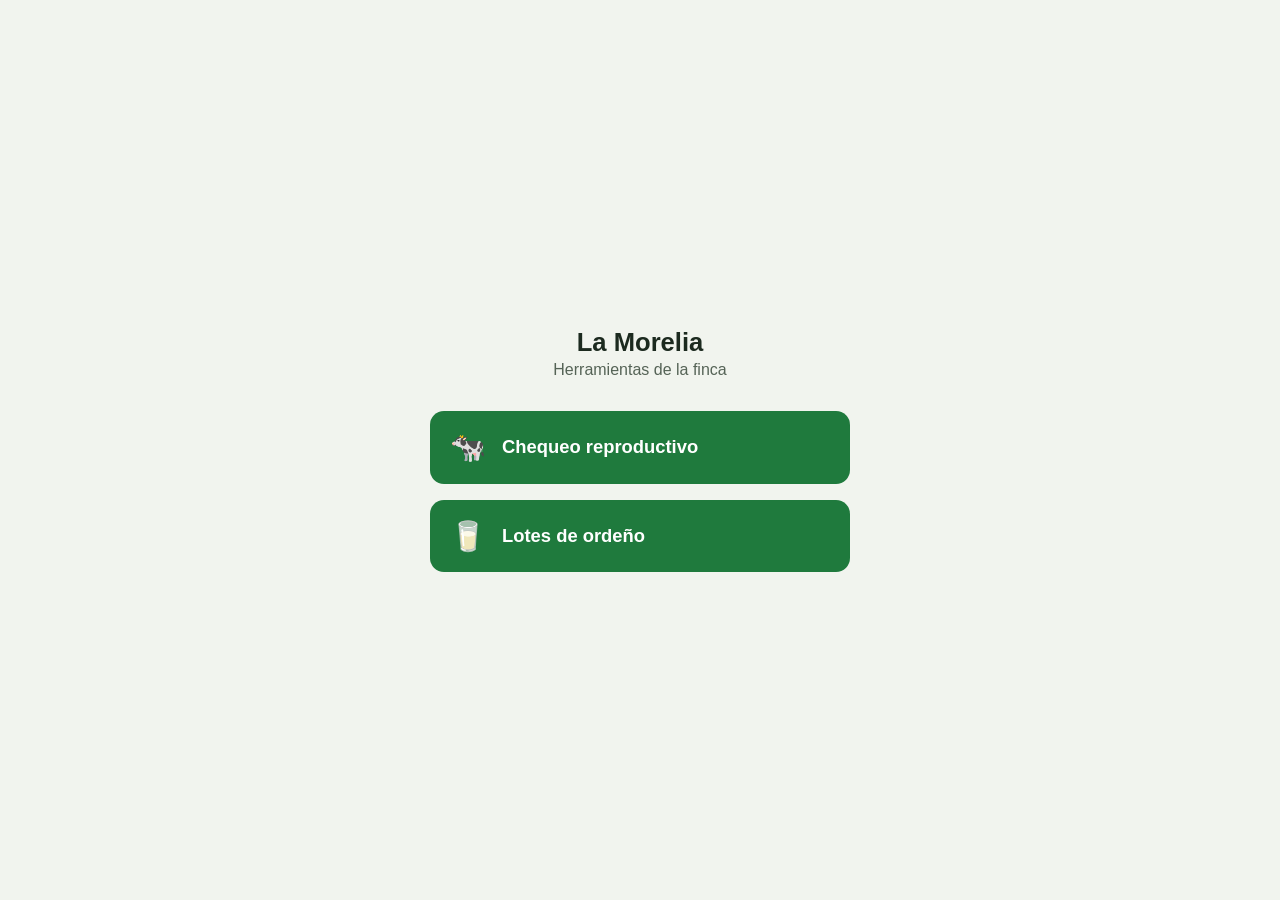
<file: index.html>
<!DOCTYPE html>
<html lang="es">
<head>
<meta charset="UTF-8">
<meta name="viewport" content="width=device-width, initial-scale=1.0, viewport-fit=cover">
<meta name="theme-color" content="#1F7A3D">
<title>La Morelia</title>
<link rel="manifest" href="manifest.webmanifest">
<link rel="icon" href="icon-192.png">
<style>
  :root{
    --verde:#1F7A3D;
    --verde-osc:#155a2c;
    --fondo:#f1f4ee;
    --texto:#1c2a1f;
    --gris:#9aa39a;
  }
  *{box-sizing:border-box;}
  html,body{height:100%;}
  body{
    margin:0;
    font-family:-apple-system,BlinkMacSystemFont,"Segoe UI",Roboto,sans-serif;
    background:var(--fondo);
    color:var(--texto);
    display:flex;
    flex-direction:column;
    align-items:center;
    justify-content:center;
    min-height:100%;
    padding:24px;
  }
  h1{
    font-size:1.6rem;
    margin:0 0 4px;
    text-align:center;
  }
  p.sub{
    margin:0 0 32px;
    color:#556356;
    text-align:center;
  }
  .menu{
    width:100%;
    max-width:420px;
    display:flex;
    flex-direction:column;
    gap:16px;
  }
  button.herramienta{
    display:flex;
    align-items:center;
    gap:16px;
    width:100%;
    padding:22px 20px;
    font-size:1.15rem;
    font-weight:600;
    font-family:inherit;
    color:#fff;
    background:var(--verde);
    border:none;
    border-radius:14px;
    cursor:pointer;
    text-align:left;
  }
  button.herramienta:active{
    background:var(--verde-osc);
  }
  button.herramienta .icono{
    font-size:1.8rem;
    line-height:1;
  }
  button.herramienta[disabled]{
    background:#d8ddd6;
    color:var(--gris);
    cursor:default;
  }
  .etiqueta-proximamente{
    display:block;
    font-size:0.8rem;
    font-weight:400;
    margin-top:2px;
  }
</style>
</head>
<body>

<h1>La Morelia</h1>
<p class="sub">Herramientas de la finca</p>

<div class="menu">
  <button class="herramienta" onclick="location.href='chequeo/index.html'">
    <span class="icono">🐄</span>
    <span>Chequeo reproductivo</span>
  </button>

  <button class="herramienta" onclick="location.href='lotes/index.html'">
    <span class="icono">🥛</span>
    <span>Lotes de ordeño</span>
  </button>
</div>

<script>
if ('serviceWorker' in navigator){
  window.addEventListener('load', () => {
    navigator.serviceWorker.register('sw.js').catch(e => console.warn('SW', e));
  });
}
</script>

</body>
</html>
</file>
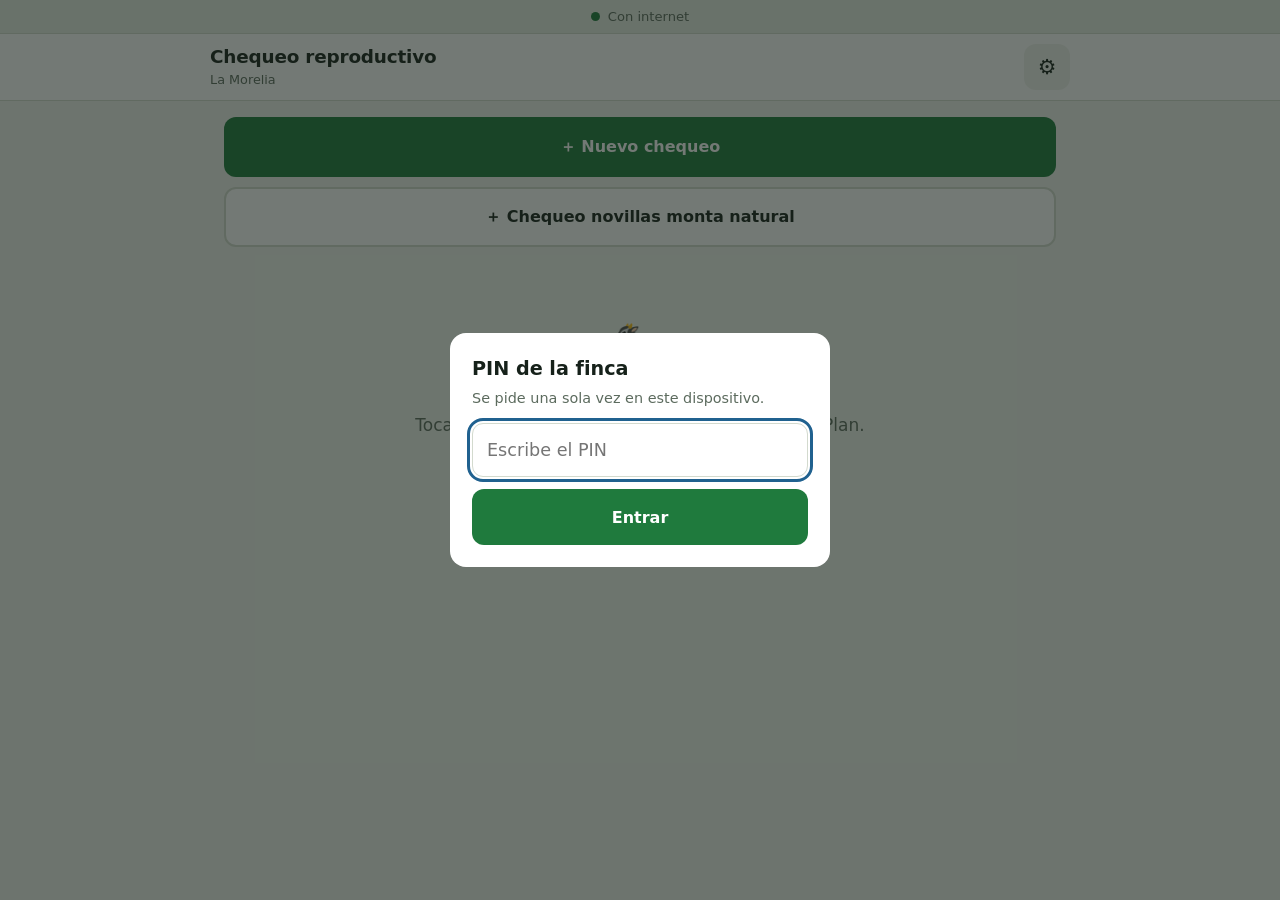
<file: chequeo/index.html>
<!DOCTYPE html>
<html lang="es">
<head>
<meta charset="UTF-8">
<meta name="viewport" content="width=device-width, initial-scale=1.0, viewport-fit=cover">
<meta name="theme-color" content="#1F7A3D">
<title>Chequeo Reproductivo</title>
<link rel="manifest" href="../manifest.webmanifest">
<link rel="icon" href="../icon-192.png">
<script src="xlsx.full.min.js"></script>
<script src="../comun/config.js"></script>
<style>
  :root{
    --paper:#ffffff;
    --panel:#f1f4ee;
    --ink:#16211a;
    --muted:#5c6b5e;
    --line:#d3dace;
    --verde:#1f7a3d;
    --verde-suave:#e4f2e7;
    --ambar:#b8590a;
    --ambar-suave:#fdeedd;
    --alerta:#a3231c;
    --alerta-suave:#fbe9e8;
    --azul:#20618f;
    --aborto:#c2185b;
    --aborto-suave:#fce4ec;
    --aborto-oscuro:#8f0f40;
    --sans:system-ui,-apple-system,"Segoe UI",Roboto,"Helvetica Neue",Arial,sans-serif;
    --tap:60px;
  }
  *{box-sizing:border-box;margin:0;padding:0;-webkit-tap-highlight-color:transparent}
  html{-webkit-text-size-adjust:100%}
  body{
    background:var(--panel);color:var(--ink);font-family:var(--sans);
    font-size:17px;line-height:1.45;min-height:100vh;
    padding-bottom:env(safe-area-inset-bottom);
  }
  button,input,select,textarea{font-family:inherit;font-size:inherit;color:inherit}
  button{cursor:pointer;border:none;background:none}
  :focus-visible{outline:3px solid var(--azul);outline-offset:2px}

  .wrap{max-width:860px;margin:0 auto;padding:0 14px 120px}

  /* ---------- barra superior ---------- */
  .topbar{
    position:sticky;top:0;z-index:30;background:var(--paper);
    border-bottom:1px solid var(--line);
    padding:calc(10px + env(safe-area-inset-top)) 14px 10px;
  }
  .topbar-in{max-width:860px;margin:0 auto;display:flex;align-items:center;gap:12px;min-height:44px}
  .top-title{font-size:1.15rem;font-weight:700;letter-spacing:-0.01em;flex:1;min-width:0;
    overflow:hidden;text-overflow:ellipsis;white-space:nowrap}
  .top-sub{font-size:0.8rem;color:var(--muted);font-weight:400}
  .icon-btn{
    width:46px;height:46px;border-radius:12px;display:flex;align-items:center;justify-content:center;
    font-size:1.3rem;background:var(--panel);flex-shrink:0;
  }
  .icon-btn:active{background:var(--line)}

  /* ---------- conexión ---------- */
  .net{
    display:flex;align-items:center;gap:8px;justify-content:center;
    font-size:0.82rem;padding:7px 12px;background:#e8eee4;color:var(--muted);
    border-bottom:1px solid var(--line);
  }
  .net.off{background:#fdf3e3;color:#8a5a10}
  .net .pip{width:9px;height:9px;border-radius:50%;background:var(--verde)}
  .net.off .pip{background:#c98a1a}

  /* ---------- progreso ---------- */
  .prog-wrap{background:var(--paper);padding:0 14px 12px;border-bottom:1px solid var(--line);
    position:sticky;top:65px;z-index:29}
  .prog-in{max-width:860px;margin:0 auto}
  .prog-head{display:flex;justify-content:space-between;align-items:baseline;margin-bottom:6px}
  .prog-count{font-size:1.5rem;font-weight:700;letter-spacing:-0.02em;font-variant-numeric:tabular-nums}
  .prog-count small{font-size:0.95rem;font-weight:500;color:var(--muted)}
  .prog-bar{height:10px;background:var(--panel);border-radius:5px;overflow:hidden}
  .prog-fill{height:100%;background:var(--verde);width:0;transition:width .25s ease}

  /* ---------- tarjetas de animal ---------- */
  .lista{display:flex;flex-direction:column;gap:12px;margin-top:14px}
  .animal{
    background:var(--paper);border:1px solid var(--line);border-radius:14px;
    padding:14px;border-left:6px solid var(--line);
  }
  .animal.hecho-p{border-left-color:var(--verde);background:#fbfdfb}
  .animal.hecho-v{border-left-color:var(--ambar);background:#fffdfa}
  .animal.hecho-a{border-left-color:var(--aborto);background:#fdf7fa}
  .a-head{display:flex;align-items:flex-start;gap:12px;margin-bottom:12px}
  .a-num{font-size:2rem;font-weight:800;letter-spacing:-0.03em;line-height:1;font-variant-numeric:tabular-nums}
  .a-meta{flex:1;min-width:0;display:flex;flex-wrap:wrap;gap:6px;align-items:center}
  .chip{
    font-size:0.78rem;padding:3px 9px;border-radius:20px;background:var(--panel);
    color:var(--muted);white-space:nowrap;font-weight:500;
  }
  .chip.estado{background:#e7edf3;color:var(--azul);font-weight:700}
  .chip.param{background:var(--verde-suave);color:var(--verde);font-weight:700}
  .chip.nuevo{background:#f3e8f7;color:#7b3b8f;font-weight:700}
  .a-btns{display:grid;grid-template-columns:1fr 1fr;gap:10px}
  .a-btns .a-btn.a{grid-column:1 / -1}
  .a-btn{
    min-height:var(--tap);border-radius:12px;border:2px solid var(--line);
    background:var(--paper);font-weight:700;font-size:1.05rem;
    display:flex;align-items:center;justify-content:center;gap:8px;
  }
  .a-btn .mk{font-size:1.2rem;opacity:.35}
  .a-btn.p{color:var(--verde);border-color:#bcd9c5}
  .a-btn.v{color:var(--ambar);border-color:#e6cdb1}
  .a-btn.a{color:var(--aborto);border-color:#eab8cd}
  .a-btn.p[aria-pressed="true"]{background:var(--verde);color:#fff;border-color:var(--verde)}
  .a-btn.v[aria-pressed="true"]{background:var(--ambar);color:#fff;border-color:var(--ambar)}
  /* Aborto se distingue también por el relleno (rayado), no solo por el color,
     para que se note aunque no se perciban bien los colores. */
  .a-btn.a[aria-pressed="true"]{
    color:#fff;border-color:var(--aborto);background-color:var(--aborto);
    background-image:repeating-linear-gradient(135deg,
      var(--aborto) 0 7px, var(--aborto-oscuro) 7px 14px);
  }
  .a-btn[aria-pressed="true"] .mk{opacity:1}
  .a-btn:active{transform:scale(.985)}
  .a-btn:disabled{opacity:.55;pointer-events:none}
  .a-extra{margin-top:10px;display:flex;gap:10px;align-items:stretch}
  .a-nota{
    flex:1;min-height:48px;padding:11px 12px;border:1px solid var(--line);
    border-radius:10px;background:var(--paper);resize:none;line-height:1.35;
  }
  .a-nota::placeholder{color:#93a094}
  .a-nota:focus{outline:none;border-color:var(--azul);box-shadow:0 0 0 3px #20618f22}
  .a-nota.tiene{border-color:#c9d6cb;background:#fbfcfa}
  .a-nota[readonly]{background:var(--panel);color:var(--muted)}
  /* condición corporal: selector grande al lado del comentario */
  .a-cc{
    flex-shrink:0;min-width:112px;min-height:48px;padding:0 10px;border:1px solid var(--line);
    border-radius:10px;background:var(--paper);font-weight:700;color:var(--muted);
  }
  .a-cc.tiene{border-color:#bcd9c5;background:var(--verde-suave);color:var(--verde)}
  .a-cc:disabled{background:var(--panel);opacity:1}
  .sync-info{font-size:0.84rem;color:var(--muted);text-align:center;margin:-6px 0 12px}
  .sync-info.pend{color:#8a5a10}
  .ver-mas{
    background:none;color:var(--muted);font-size:0.85rem;padding:8px 2px;
    text-decoration:underline;text-underline-offset:3px;
  }
  .a-datos{margin-top:8px;border-top:1px solid var(--line);padding-top:8px;
    display:grid;grid-template-columns:1fr 1fr;gap:4px 14px;font-size:0.85rem}
  .a-datos div{display:flex;justify-content:space-between;gap:8px;padding:2px 0;border-bottom:1px dotted #e6ebe3}
  .a-datos span:first-child{color:var(--muted)}
  .a-datos span:last-child{font-weight:600;text-align:right;word-break:break-word}

  /* ---------- separador de estado ---------- */
  .grupo{
    display:flex;align-items:center;gap:10px;margin:20px 2px 2px;
    font-size:0.9rem;font-weight:700;color:var(--muted);
  }
  .grupo::after{content:"";flex:1;height:1px;background:var(--line)}
  .grupo:first-child{margin-top:4px}

  /* ---------- botones generales ---------- */
  .btn{
    min-height:var(--tap);padding:0 22px;border-radius:12px;font-weight:700;font-size:1rem;
    display:inline-flex;align-items:center;justify-content:center;gap:9px;width:100%;
  }
  .btn-verde{background:var(--verde);color:#fff}
  .btn-verde:active{background:#19632f}
  .btn-borde{background:var(--paper);border:2px solid var(--line);color:var(--ink)}
  .btn-borde:active{background:var(--panel)}
  .btn-texto{background:none;color:var(--alerta);font-weight:600;min-height:48px}
  .btn-ambar{background:var(--ambar);color:#fff}
  .btn-ambar:active{background:#9c4b08}
  .btn:disabled{opacity:.45}
  .btn-fila{display:grid;grid-template-columns:1fr 1fr;gap:10px}
  @media (max-width:520px){.btn-fila{grid-template-columns:1fr}}

  /* ---------- tarjetas de sesión ---------- */
  .card{background:var(--paper);border:1px solid var(--line);border-radius:14px;padding:16px;margin-bottom:12px}
  .card h3{font-size:1.05rem;font-weight:700;letter-spacing:-0.01em}
  .card-sub{font-size:0.85rem;color:var(--muted);margin-top:2px}
  .ses{display:flex;align-items:center;gap:14px;width:100%;text-align:left}
  .ses-info{flex:1;min-width:0}
  .ses-fecha{font-size:1.02rem;font-weight:700}
  .ses-det{font-size:0.84rem;color:var(--muted);margin-top:3px}
  .ses-pip{width:12px;height:12px;border-radius:50%;flex-shrink:0}
  .pip-sync{background:var(--verde)}
  .pip-pend{background:#c98a1a}
  .pip-local{background:var(--line)}
  .ses-flecha{color:var(--muted);font-size:1.4rem}

  /* ---------- carga ---------- */
  .drop{
    border:2px dashed #b9c5bb;border-radius:14px;padding:34px 18px;text-align:center;
    background:var(--paper);position:relative;
  }
  .drop input{position:absolute;inset:0;opacity:0;width:100%;height:100%}
  .drop .ic{font-size:2.4rem}
  .drop b{display:block;font-size:1.1rem;margin-top:8px}
  .drop small{color:var(--muted)}

  .param{
    background:var(--paper);border:1px solid var(--line);border-radius:12px;
    padding:12px 14px;display:flex;align-items:center;gap:12px;margin-bottom:10px;
  }
  .param-txt{flex:1;min-width:0}
  .param-txt b{font-size:0.98rem}
  .param-txt small{display:block;color:var(--muted);font-size:0.84rem}
  .param input[type=number]{
    width:62px;padding:9px 4px;text-align:center;border:1px solid var(--line);
    border-radius:9px;background:var(--paper);font-weight:600;
  }
  .sw{width:56px;height:32px;border-radius:16px;background:#ccd5cd;position:relative;flex-shrink:0;transition:background .15s}
  .sw::after{content:"";position:absolute;top:3px;left:3px;width:26px;height:26px;border-radius:50%;background:#fff;transition:left .15s;box-shadow:0 1px 3px #0003}
  .sw[aria-pressed="true"]{background:var(--verde)}
  .sw[aria-pressed="true"]::after{left:27px}

  .aviso{
    background:#fdf3e3;border:1px solid #ecd9b0;color:#7a5410;
    border-radius:12px;padding:12px 14px;font-size:0.9rem;margin-bottom:12px;
  }
  .aviso b{display:block;margin-bottom:3px}
  .aviso.malo{background:var(--alerta-suave);border-color:#efc4c1;color:var(--alerta)}
  .aviso.bien{background:var(--verde-suave);border-color:#bcd9c5;color:#155f2e}

  .campo{margin-bottom:14px}
  .campo label{display:block;font-weight:600;font-size:0.92rem;margin-bottom:6px}
  .campo input[type=text],.campo input[type=url],.campo select{
    width:100%;min-height:52px;padding:12px 14px;border:1px solid var(--line);
    border-radius:11px;background:var(--paper);
  }
  .campo small{display:block;color:var(--muted);font-size:0.83rem;margin-top:5px}

  /* ---------- buscador y filtros ---------- */
  .busca{display:flex;gap:10px;margin-top:14px}
  .busca input{
    flex:1;min-height:52px;padding:12px 14px;border:1px solid var(--line);
    border-radius:11px;background:var(--paper);
  }
  .filtros{display:flex;gap:8px;margin-top:10px;overflow-x:auto;padding-bottom:2px}
  .fchip{
    padding:9px 15px;border-radius:22px;border:1px solid var(--line);background:var(--paper);
    font-size:0.9rem;font-weight:600;white-space:nowrap;color:var(--muted);
  }
  .fchip[aria-pressed="true"]{background:var(--ink);color:#fff;border-color:var(--ink)}

  /* ---------- tabla de detalle de un chequeo (solo lectura) ---------- */
  .tabla-wrap{overflow-x:auto;-webkit-overflow-scrolling:touch;border:1px solid var(--line);border-radius:10px}
  .tabla-datos{width:100%;border-collapse:collapse;font-size:0.86rem;white-space:nowrap}
  .tabla-datos th,.tabla-datos td{padding:8px 10px;text-align:left;border-bottom:1px solid var(--line)}
  .tabla-datos th{background:var(--panel);font-weight:700;position:sticky;top:0}
  .tabla-datos tr:last-child td{border-bottom:none}
  .totales{display:grid;grid-template-columns:repeat(auto-fit,minmax(72px,1fr));gap:8px;margin-top:14px;text-align:center}
  .totales b{display:block;font-size:1.3rem;font-weight:800}
  .totales span{font-size:0.76rem;color:var(--muted)}

  /* ---------- barra inferior ---------- */
  .barra{
    position:fixed;left:0;right:0;bottom:0;z-index:40;background:var(--paper);
    border-top:1px solid var(--line);padding:10px 14px calc(10px + env(safe-area-inset-bottom));
  }
  .barra-in{max-width:860px;margin:0 auto;display:grid;grid-template-columns:1fr 1fr;gap:10px}

  .vacio{text-align:center;padding:52px 20px;color:var(--muted)}
  .vacio .ic{font-size:3rem;display:block;margin-bottom:10px}

  .toast{
    position:fixed;left:50%;transform:translateX(-50%);bottom:96px;z-index:60;
    background:var(--ink);color:#fff;padding:13px 20px;border-radius:12px;
    font-size:0.92rem;font-weight:600;max-width:90%;text-align:center;
    box-shadow:0 6px 20px #0004;
  }
  @media (prefers-reduced-motion:no-preference){
    .toast{animation:sube .18s ease-out}
    @keyframes sube{from{opacity:0;transform:translate(-50%,10px)}to{opacity:1;transform:translate(-50%,0)}}
  }
  .oculto{display:none !important}
</style>
</head>
<body>

<div class="net" id="net"><span class="pip"></span><span id="netTxt">Con internet</span></div>

<div class="topbar">
  <div class="topbar-in">
    <button class="icon-btn oculto" id="btnAtras" onclick="irAtras()" aria-label="Volver">←</button>
    <div style="flex:1;min-width:0">
      <div class="top-title" id="titulo">Chequeo reproductivo</div>
      <div class="top-sub" id="subtitulo">La Morelia</div>
    </div>
    <button class="icon-btn" id="btnAjustes" onclick="ver('ajustes')" aria-label="Ajustes">⚙</button>
  </div>
</div>

<div class="prog-wrap oculto" id="progWrap">
  <div class="prog-in">
    <div class="aviso oculto" id="cerradoAviso" style="margin-bottom:10px"></div>
    <div class="prog-head">
      <div class="prog-count"><span id="progHecho">0</span><small> de <span id="progTotal">0</span> revisadas</small></div>
      <div style="font-size:.85rem;color:var(--muted)" id="progDetalle"></div>
    </div>
    <div class="prog-bar"><div class="prog-fill" id="progFill"></div></div>
  </div>
</div>

<div class="wrap">

  <!-- ================= INICIO ================= -->
  <section id="v-inicio">
    <div id="bannerPrep" style="margin-top:16px"></div>
    <div style="margin:16px 0">
      <button class="btn btn-verde" onclick="ver('cargar')">＋ Nuevo chequeo</button>
      <button class="btn btn-borde" style="margin-top:10px" onclick="crearChequeoNovillas()">＋ Chequeo novillas monta natural</button>
    </div>
    <div class="sync-info" id="syncInfo"></div>
    <div id="listaSesiones"></div>
  </section>

  <!-- ================= CARGAR ================= -->
  <section id="v-cargar" class="oculto">
    <div class="card">
      <h3>Archivo de DairyPlan</h3>
      <div class="card-sub" style="margin-bottom:12px">Exporta el listado del hato en Excel y ábrelo aquí.</div>
      <div class="drop" id="drop">
        <input type="file" id="file" accept=".xlsx,.xls,application/vnd.openxmlformats-officedocument.spreadsheetml.sheet,application/vnd.ms-excel">
        <span class="ic">📄</span>
        <b>Elegir archivo</b>
        <small>Excel de DairyPlan (.xlsx o .xls)</small>
      </div>
      <div id="cargaInfo" class="oculto" style="margin-top:12px"></div>
    </div>

    <div class="card" id="panelParams">
      <h3>Parámetros de chequeo</h3>
      <div class="card-sub" style="margin-bottom:12px">Ajústalos si el encargado maneja otros días.</div>
      <div id="params"></div>
      <div id="resumenFiltro"></div>
    </div>

    <div class="btn-fila">
      <button class="btn btn-borde" onclick="ver('inicio')">Cancelar</button>
      <button class="btn btn-verde" id="btnCrear" onclick="crearSesion()" disabled>Empezar chequeo</button>
    </div>
    <div style="margin:10px 0 40px">
      <button class="btn btn-borde" id="btnPreparar" onclick="prepararParaTablet()" disabled>📤 Enviar a la tablet</button>
      <div style="font-size:.85rem;color:var(--muted);margin-top:8px;text-align:center">
        Deja la lista lista para que el encargado la descargue en la tablet.
      </div>
      <div id="prepMsg" style="margin-top:10px"></div>
    </div>
  </section>

  <!-- ================= CAMPO ================= -->
  <section id="v-campo" class="oculto">
    <!-- solo en el chequeo de novillas: se anota cada animal con un toque -->
    <div class="card oculto" id="entradaRapida">
      <h3>Anotar novilla</h3>
      <div class="campo">
        <label for="rapNum">Número del animal</label>
        <input type="text" id="rapNum" inputmode="numeric" autocomplete="off">
      </div>
      <div class="campo">
        <label for="rapNota">Comentario</label>
        <input type="text" id="rapNota" autocomplete="off" placeholder="Opcional">
      </div>
      <div class="a-btns">
        <button class="a-btn p" onclick="anotarNovilla('PREÑADA')"><span class="mk">●</span>Preñada</button>
        <button class="a-btn v" onclick="anotarNovilla('VACIA')"><span class="mk">●</span>Vacía</button>
        <button class="a-btn a" onclick="anotarNovilla('ABORTO')"><span class="mk">◆</span>Aborto</button>
      </div>
    </div>
    <div class="busca">
      <input type="text" id="buscar" inputmode="search" placeholder="Buscar número de animal" oninput="pintarLista()">
      <button class="icon-btn" onclick="limpiarBusqueda()" aria-label="Limpiar">✕</button>
    </div>
    <div class="filtros">
      <button class="fchip" id="f-todas" aria-pressed="true" onclick="setFiltro('todas')">Todas</button>
      <button class="fchip" id="f-pend" aria-pressed="false" onclick="setFiltro('pend')">Pendientes</button>
      <button class="fchip" id="f-prenadas" aria-pressed="false" onclick="setFiltro('prenadas')">Preñadas</button>
      <button class="fchip" id="f-vacias" aria-pressed="false" onclick="setFiltro('vacias')">Vacías</button>
      <button class="fchip" id="f-abortos" aria-pressed="false" onclick="setFiltro('abortos')">Abortos</button>
    </div>
    <div class="lista" id="lista"></div>
    <div style="margin:18px 0 10px">
      <button class="btn btn-borde" id="btnAgregarAnimal" onclick="ver('agregar')">＋ Agregar animal que no está en la lista</button>
    </div>
  </section>

  <!-- ================= AGREGAR ================= -->
  <section id="v-agregar" class="oculto">
    <div class="card">
      <h3>Agregar animal</h3>
      <div class="card-sub" style="margin-bottom:14px">Para vacas que llegaron al corral y no venían en la lista.</div>
      <div class="campo">
        <label for="nvNum">Número del animal</label>
        <input type="text" id="nvNum" inputmode="numeric" autocomplete="off">
      </div>
      <div class="campo">
        <label for="nvEstado">Estado en DairyPlan</label>
        <input type="text" id="nvEstado" list="estadosLista" autocomplete="off" placeholder="Opcional">
        <datalist id="estadosLista"></datalist>
      </div>
      <div class="campo">
        <label for="nvNota">Comentario</label>
        <input type="text" id="nvNota" autocomplete="off" placeholder="Opcional">
      </div>
      <div class="campo">
        <label for="nvCC">Condición corporal</label>
        <select id="nvCC"></select>
      </div>
      <div class="btn-fila">
        <button class="btn btn-borde" onclick="ver('campo')">Cancelar</button>
        <button class="btn btn-verde" onclick="agregarAnimal()">Agregar</button>
      </div>
    </div>
  </section>

  <!-- ================= AJUSTES ================= -->
  <section id="v-ajustes" class="oculto">
    <div class="card">
      <h3>Hoja de Google</h3>
      <div class="card-sub" style="margin-bottom:12px">Los chequeos se envían aquí cuando hay internet. Cada envío agrega filas, no borra las anteriores.</div>
      <div class="card-sub" style="margin-bottom:12px">La dirección de la hoja ya viene configurada en la app. El PIN de la finca se pide una sola vez en cada dispositivo.</div>
      <div class="card-sub" style="margin-bottom:12px">Los chequeos (también los que van a medias) se comparten solos con los demás dispositivos cuando hay internet.</div>
      <button class="btn btn-borde" onclick="probarSheet()">Probar conexión</button>
      <div id="ajustesMsg" style="margin-top:12px"></div>
    </div>

    <div class="card">
      <h3>Nombre de quien revisa</h3>
      <div class="campo" style="margin:10px 0 0">
        <input type="text" id="operario" placeholder="Ej: Don Jairo" autocomplete="off" onchange="guardarOperario()">
        <small>Queda registrado en cada chequeo enviado.</small>
      </div>
    </div>

    <div class="card">
      <h3>Estado del dispositivo</h3>
      <div id="infoAlmacen" class="card-sub" style="margin-top:8px"></div>
      <div style="margin-top:14px">
        <button class="btn btn-borde" onclick="sincronizarChequeos(true)">Enviar chequeos pendientes</button>
      </div>
    </div>

    <div class="card">
      <h3>Chequeos guardados</h3>
      <div class="card-sub" style="margin-bottom:6px">Toca uno para ver el detalle, exportarlo o borrarlo.</div>
      <div id="listaChequeos"></div>
    </div>

    <div style="margin-bottom:40px">
      <button class="btn btn-borde" onclick="ver('inicio')">Volver</button>
    </div>
  </section>

  <!-- ================= RESUMEN DE SESIÓN ================= -->
  <section id="v-sesion" class="oculto">
    <div id="resumenSesion"></div>
  </section>

</div>

<!-- barra inferior del modo campo -->
<div class="barra oculto" id="barraCampo">
  <div class="barra-in">
    <button class="btn btn-borde" onclick="exportarExcel()">⬇ Excel</button>
    <button class="btn btn-verde" id="btnEnviar" onclick="enviarSesion()">Guardar y enviar</button>
  </div>
</div>

<script>
"use strict";

/* =========================================================
   1. Almacenamiento local (IndexedDB)
   ========================================================= */
const DB_NOMBRE = 'chequeo-repro';
const DB_VER = 1;
let _db = null;

function abrirDB(){
  return new Promise((res, rej) => {
    if (_db) return res(_db);
    const req = indexedDB.open(DB_NOMBRE, DB_VER);
    req.onupgradeneeded = e => {
      const db = e.target.result;
      if (!db.objectStoreNames.contains('sesiones')) db.createObjectStore('sesiones', {keyPath:'id'});
      if (!db.objectStoreNames.contains('config')) db.createObjectStore('config', {keyPath:'clave'});
    };
    req.onsuccess = e => { _db = e.target.result; res(_db); };
    req.onerror = () => rej(req.error);
  });
}
function tx(store, modo){
  return abrirDB().then(db => db.transaction(store, modo).objectStore(store));
}
function dbGuardar(store, obj){
  return tx(store,'readwrite').then(st => new Promise((res,rej)=>{
    const r = st.put(obj); r.onsuccess = () => res(obj); r.onerror = () => rej(r.error);
  }));
}
function dbLeer(store, clave){
  return tx(store,'readonly').then(st => new Promise((res,rej)=>{
    const r = st.get(clave); r.onsuccess = () => res(r.result || null); r.onerror = () => rej(r.error);
  }));
}
function dbTodo(store){
  return tx(store,'readonly').then(st => new Promise((res,rej)=>{
    const r = st.getAll(); r.onsuccess = () => res(r.result || []); r.onerror = () => rej(r.error);
  }));
}
function dbBorrar(store, clave){
  return tx(store,'readwrite').then(st => new Promise((res,rej)=>{
    const r = st.delete(clave); r.onsuccess = () => res(); r.onerror = () => rej(r.error);
  }));
}

/* =========================================================
   2. Estado en memoria
   ========================================================= */
let sesion = null;          // sesión abierta
let sesiones = [];          // historial
let config = {urlSheet:'', operario:''};
let vista = 'inicio';
let filtro = 'todas';
let pila = [];              // navegación hacia atrás
let borrador = null;        // archivo cargado, antes de crear la sesión

const PARAMS_DEF = [
  {id:1, estados:['alta','pront','abort','vacia'], campo:'DEL', op:'>',    val:21,  texto:'Recién paridas y vacías'},
  {id:2, estados:['insem'],                        campo:'DUS', op:'>',    val:27,  texto:'Inseminadas sin confirmar'},
  {id:3, estados:['pren'],                         campo:'DUS', op:'<',    val:60,  texto:'Preñez temprana'},
  {id:4, estados:['pren'],                         campo:'DUS', op:'entre',min:91, max:104, texto:'Confirmación de preñez'},
  {id:5, estados:['pren'],                         campo:'DUS', op:'entre',min:204,max:240, texto:'Control antes del secado'}
];
let params = JSON.parse(JSON.stringify(PARAMS_DEF)).map(p => (p.activo = true, p));

/* =========================================================
   3. Utilidades
   ========================================================= */
// Quita tildes y la ñ para que VACÍA, VACIA, PREÑ y PREÑADA se comparen igual.
function norm(v){
  if (v === null || v === undefined) return '';
  return String(v).normalize('NFD').replace(/[\u0300-\u036f]/g,'').trim().toLowerCase();
}
// El botón de Aborto solo debe verse en animales cuyo estado (el STATUS de
// DairyPlan) empieza por PREÑ — mismo criterio "empieza por" que ya usan
// las reglas de parámetros (ver coincideEstado).
function esPrenada(a){
  return norm(a.estado).startsWith('pren');
}
// Chequeo de novillas en monta natural: no viene de un Excel, se anota animal por animal.
const NOMBRE_NOVILLAS = 'Chequeo novillas monta natural';
function esManual(s){ return !!(s && s.tipo === 'novillas'); }
// Animales que cuentan: los quitados quedan marcados (borrado) para que la sincronización
// no los devuelva desde otro dispositivo, pero no se muestran, no se cuentan ni se envían.
function vivos(s){ return ((s && s.animales) || []).filter(a => !a.borrado); }
function numero(v){
  if (v === null || v === undefined || v === '') return null;
  if (typeof v === 'number') return isFinite(v) ? v : null;
  const n = parseFloat(String(v).replace(/\s/g,'').replace(',','.'));
  return isNaN(n) ? null : n;
}
// Lee un input numérico respetando el cero (el bug clásico de || valorPorDefecto)
function leerNum(el, defecto){
  const n = parseFloat(el.value);
  return Number.isFinite(n) ? n : defecto;
}
function esc(s){
  return String(s === null || s === undefined ? '' : s)
    .replace(/&/g,'&amp;').replace(/</g,'&lt;').replace(/>/g,'&gt;')
    .replace(/"/g,'&quot;').replace(/'/g,'&#39;');
}
function muestra(v){
  if (v instanceof Date && !isNaN(v)) {
    return String(v.getDate()).padStart(2,'0')+'/'+String(v.getMonth()+1).padStart(2,'0')+'/'+v.getFullYear();
  }
  return v === null || v === undefined ? '' : String(v);
}
function fechaLarga(iso){
  try {
    return new Date(iso).toLocaleDateString('es-CO',{weekday:'long',day:'numeric',month:'long',year:'numeric'});
  } catch(e){ return iso; }
}
function fechaCorta(iso){
  const d = new Date(iso);
  return String(d.getDate()).padStart(2,'0')+'/'+String(d.getMonth()+1).padStart(2,'0')+'/'+d.getFullYear();
}
// Hora en ISO que nunca se repite en este dispositivo (siempre avanza al menos 1 ms):
// con ella se decide qué cambio es más reciente al combinar dispositivos.
let _ultimaMarca = '';
function ahoraISO(){
  let t = new Date().toISOString();
  if (t <= _ultimaMarca) t = new Date(Date.parse(_ultimaMarca) + 1).toISOString();
  _ultimaMarca = t;
  return t;
}
// Condición corporal: escala de 1 a 5 en cuartos de punto.
const CC_VALORES = (() => { const v = []; for (let x = 100; x <= 500; x += 25) v.push((x/100).toFixed(2)); return v; })();
function ccTexto(v){ return v ? String(v).replace('.', ',') : ''; }
function opcionesCC(actual, vacio){
  return '<option value="">' + esc(vacio) + '</option>' +
    CC_VALORES.map(v => '<option value="' + v + '"' + (String(actual) === v ? ' selected' : '') + '>' + ccTexto(v) + '</option>').join('');
}
let _toastT = null;
function toast(msg){
  const v = document.getElementById('_toast');
  if (v) v.remove();
  const el = document.createElement('div');
  el.className = 'toast'; el.id = '_toast'; el.textContent = msg;
  el.setAttribute('role','status');
  document.body.appendChild(el);
  clearTimeout(_toastT);
  _toastT = setTimeout(() => el.remove(), 2600);
}

/* =========================================================
   4. Navegación
   ========================================================= */
function ver(v, sinPila){
  if (!sinPila && v !== vista) pila.push(vista);
  vista = v;
  ['inicio','cargar','campo','agregar','ajustes','sesion'].forEach(n => {
    document.getElementById('v-'+n).classList.toggle('oculto', n !== v);
  });
  document.getElementById('btnAtras').classList.toggle('oculto', v === 'inicio');
  document.getElementById('btnAjustes').classList.toggle('oculto', v !== 'inicio');
  document.getElementById('progWrap').classList.toggle('oculto', v !== 'campo');
  document.getElementById('barraCampo').classList.toggle('oculto', v !== 'campo');

  const t = document.getElementById('titulo'), s = document.getElementById('subtitulo');
  if (v === 'inicio'){ t.textContent = 'Chequeo reproductivo'; s.textContent = 'La Morelia'; }
  else if (v === 'cargar'){ t.textContent = 'Nuevo chequeo'; s.textContent = 'Cargar y filtrar'; }
  else if (v === 'campo'){ t.textContent = sesion ? sesion.nombre : 'Chequeo'; s.textContent = (sesion && sesion.enviado) ? 'Chequeo cerrado · solo lectura' : (esManual(sesion) ? 'Anota cada novilla con su resultado' : 'Toca preñada o vacía en cada animal'); }
  else if (v === 'agregar'){ t.textContent = 'Agregar animal'; s.textContent = ''; }
  else if (v === 'ajustes'){ t.textContent = 'Ajustes'; s.textContent = ''; }
  else if (v === 'sesion'){ t.textContent = 'Chequeo guardado'; s.textContent = ''; }

  window.scrollTo(0,0);
  if (v === 'inicio'){ pintarSesiones(); revisarPreparados(); pintarSyncInfo(); }
  if (v === 'ajustes') pintarAjustes();
  if (v === 'agregar') prepararAgregar();
}
function irAtras(){
  const prev = pila.pop() || 'inicio';
  ver(prev, true);
}

/* =========================================================
   5. Carga del Excel de DairyPlan
   ========================================================= */
const COLS_ID = ['animal','numero','num','nro','no','n','id','crotal','arete','vaca','codigo','identificacion'];

document.getElementById('file').addEventListener('change', e => {
  if (e.target.files && e.target.files[0]) leerArchivo(e.target.files[0]);
});
const drop = document.getElementById('drop');
drop.addEventListener('dragover', e => e.preventDefault());
drop.addEventListener('drop', e => {
  e.preventDefault();
  if (e.dataTransfer.files && e.dataTransfer.files[0]) leerArchivo(e.dataTransfer.files[0]);
});

function leerArchivo(file){
  const info = document.getElementById('cargaInfo');
  info.classList.remove('oculto');
  info.innerHTML = '<div class="aviso">Leyendo el archivo…</div>';
  const fr = new FileReader();
  fr.onerror = () => { info.innerHTML = '<div class="aviso malo"><b>No se pudo leer el archivo</b>Vuelve a exportarlo desde DairyPlan e inténtalo otra vez.</div>'; };
  fr.onload = ev => {
    try {
      const wb = XLSX.read(new Uint8Array(ev.target.result), {type:'array', cellDates:true});
      const hoja = wb.Sheets[wb.SheetNames[0]];
      const filas = XLSX.utils.sheet_to_json(hoja, {header:1, raw:true, cellDates:true, defval:''});
      const conDatos = filas.filter(f => f.some(c => c !== '' && c !== null && c !== undefined));
      if (conDatos.length < 2) throw new Error('vacio');

      const heads = conDatos[0].map(h => (h === null || h === undefined) ? '' : String(h).trim());
      const cuerpo = conDatos.slice(1);

      const iStatus = heads.findIndex(h => norm(h) === 'status' || norm(h) === 'estado');
      const iDel = heads.findIndex(h => norm(h) === 'del');
      const iDus = heads.findIndex(h => norm(h) === 'dus');
      const faltan = [];
      if (iStatus < 0) faltan.push('STATUS');
      if (iDel < 0) faltan.push('DEL');
      if (iDus < 0) faltan.push('DUS');
      if (faltan.length){
        info.innerHTML = '<div class="aviso malo"><b>Faltan columnas en el archivo</b>No encontré ' + esc(faltan.join(', ')) +
          '. El listado de DairyPlan debe incluirlas. Columnas encontradas: ' + esc(heads.filter(Boolean).join(', ')) + '.</div>';
        document.getElementById('btnCrear').disabled = true;
        borrador = null;
        return;
      }

      let iId = -1;
      for (const c of COLS_ID){
        iId = heads.findIndex(h => norm(h) === c);
        if (iId >= 0) break;
      }
      if (iId < 0) iId = 0;

      borrador = {archivo:file.name, heads, cuerpo, iStatus, iDel, iDus, iId};
      info.innerHTML = '<div class="aviso bien"><b>' + esc(file.name) + '</b>' + cuerpo.length + ' animales en el archivo.</div>';
      aplicarFiltro();
    } catch(err){
      info.innerHTML = '<div class="aviso malo"><b>El archivo no se pudo abrir</b>Debe ser el Excel que exporta DairyPlan (.xlsx o .xls), sin filas de título encima de los encabezados.</div>';
      document.getElementById('btnCrear').disabled = true;
      borrador = null;
    }
  };
  fr.readAsArrayBuffer(file);
}

/* ---- parámetros ---- */
function pintarParams(){
  const cont = document.getElementById('params');
  cont.innerHTML = params.map(p => {
    const estados = p.estados.map(e => e.toUpperCase()).join(' · ');
    let inputs;
    if (p.op === 'entre'){
      inputs = '<input type="number" id="pmin'+p.id+'" value="'+p.min+'" min="0" inputmode="numeric" aria-label="mínimo">' +
               '<span style="color:var(--muted)">a</span>' +
               '<input type="number" id="pmax'+p.id+'" value="'+p.max+'" min="0" inputmode="numeric" aria-label="máximo">';
    } else {
      inputs = '<span style="color:var(--muted)">'+p.op+'</span>' +
               '<input type="number" id="pval'+p.id+'" value="'+p.val+'" min="0" inputmode="numeric" aria-label="valor">';
    }
    return '<div class="param">' +
      '<div class="param-txt"><b>'+esc(p.texto)+'</b><small>'+esc(estados)+' · '+p.campo+'</small></div>' +
      '<div style="display:flex;align-items:center;gap:6px">'+inputs+'</div>' +
      '<button class="sw" aria-pressed="'+(p.activo?'true':'false')+'" onclick="alternarParam('+p.id+')" aria-label="Activar '+esc(p.texto)+'"></button>' +
      '</div>';
  }).join('');
  params.forEach(p => {
    const ids = p.op === 'entre' ? ['pmin'+p.id,'pmax'+p.id] : ['pval'+p.id];
    ids.forEach(i => {
      const el = document.getElementById(i);
      if (el) el.addEventListener('input', () => { leerParams(); aplicarFiltro(); });
    });
  });
}
function alternarParam(id){
  const p = params.find(x => x.id === id);
  p.activo = !p.activo;
  pintarParams();
  aplicarFiltro();
}
function leerParams(){
  params.forEach(p => {
    if (p.op === 'entre'){
      const a = document.getElementById('pmin'+p.id), b = document.getElementById('pmax'+p.id);
      if (a) p.min = leerNum(a, p.min);
      if (b) p.max = leerNum(b, p.max);
    } else {
      const a = document.getElementById('pval'+p.id);
      if (a) p.val = leerNum(a, p.val);
    }
  });
}
function coincideEstado(estadoNorm, lista){
  return lista.some(e => estadoNorm.startsWith(e));
}
function aplicarFiltro(){
  const res = document.getElementById('resumenFiltro');
  if (!borrador){ res.innerHTML = ''; return; }
  leerParams();

  const sel = [];
  const sinRegla = {};
  for (const fila of borrador.cuerpo){
    const est = norm(fila[borrador.iStatus]);
    if (!est) continue;
    const del = numero(fila[borrador.iDel]);
    const dus = numero(fila[borrador.iDus]);
    const motivos = [];
    for (const p of params){
      if (!p.activo) continue;
      if (!coincideEstado(est, p.estados)) continue;
      const v = p.campo === 'DEL' ? del : dus;
      if (v === null) continue;
      let ok = false;
      if (p.op === '>') ok = v > p.val;
      else if (p.op === '<') ok = v < p.val;
      else if (p.op === 'entre') ok = v >= p.min && v <= p.max;
      if (ok) motivos.push('P'+p.id);
    }
    if (motivos.length) sel.push({fila, motivos});
    else {
      const cubierto = params.some(p => coincideEstado(est, p.estados));
      if (!cubierto) sinRegla[String(fila[borrador.iStatus]).trim()] = (sinRegla[String(fila[borrador.iStatus]).trim()] || 0) + 1;
    }
  }
  borrador.sel = sel;

  let html = '<div class="aviso ' + (sel.length ? 'bien' : 'malo') + '"><b>' + sel.length +
    ' animales para chequear</b>' + (sel.length ? 'De ' + borrador.cuerpo.length + ' animales del hato.' :
    'Ningún animal cumple los parámetros activos. Revisa los valores o los estados del archivo.') + '</div>';
  const sr = Object.keys(sinRegla);
  if (sr.length){
    html += '<div class="aviso"><b>Estados sin ninguna regla</b>' +
      sr.map(k => esc(k) + ' (' + sinRegla[k] + ')').join(', ') +
      '. Esos animales nunca van a salir en la lista. Si alguno debería salir, avísale a Andrés.</div>';
  }
  res.innerHTML = html;
  document.getElementById('btnCrear').disabled = sel.length === 0;
  document.getElementById('btnPreparar').disabled = sel.length === 0;
}

/* =========================================================
   6. Crear la sesión de campo
   ========================================================= */
// orden descendente por estado, y dentro de cada estado por número
function ordenar(animales){
  animales.sort((a,b) => {
    const ea = norm(a.estado), eb = norm(b.estado);
    if (ea !== eb) return eb.localeCompare(ea, 'es');
    const na = numero(a.num), nb = numero(b.num);
    if (na !== null && nb !== null) return na - nb;
    return String(a.num).localeCompare(String(b.num), 'es');
  });
  return animales;
}
function animalesDelBorrador(){
  return ordenar(borrador.sel.map((s, i) => {
    const datos = {};
    borrador.heads.forEach((h, j) => { if (h) datos[h] = muestra(s.fila[j]); });
    return {
      id: 'a' + i + '_' + Math.random().toString(36).slice(2,7),
      num: muestra(s.fila[borrador.iId]),
      estado: muestra(s.fila[borrador.iStatus]),
      del: muestra(s.fila[borrador.iDel]),
      dus: muestra(s.fila[borrador.iDus]),
      motivos: s.motivos,
      datos,
      resultado: null,
      comentario: '',
      agregado: false,
      hora: null
    };
  }));
}

// Chequeo sin Excel: empieza vacío y se anota cada novilla con número y resultado.
function crearChequeoNovillas(){
  const ahora = new Date();
  sesion = {
    id: 'ses_' + ahora.getTime(),
    tipo: 'novillas',
    creado: ahora.toISOString(),
    nombre: NOMBRE_NOVILLAS,
    archivo: NOMBRE_NOVILLAS, // así se distingue en la columna ARCHIVO de Resumen
    heads: [],
    colId: '', colStatus: '', colDel: '', colDus: '',
    operario: config.operario || '',
    animales: [],
    enviado: false,
    enviadoEn: null
  };
  guardarSesion().then(() => {
    filtro = 'todas';
    setFiltro('todas');
    document.getElementById('buscar').value = '';
    document.getElementById('rapNum').value = '';
    document.getElementById('rapNota').value = '';
    ver('campo');
    pintarLista();
    setTimeout(() => document.getElementById('rapNum').focus(), 100);
  });
}

function crearSesion(){
  if (!borrador || !borrador.sel || !borrador.sel.length) return;
  const ahora = new Date();
  const animales = animalesDelBorrador();

  sesion = {
    id: 'ses_' + ahora.getTime(),
    creado: ahora.toISOString(),
    nombre: 'Chequeo ' + fechaCorta(ahora.toISOString()),
    archivo: borrador.archivo,
    heads: borrador.heads.filter(Boolean),
    colId: borrador.heads[borrador.iId] || '',
    colStatus: borrador.heads[borrador.iStatus] || '',
    colDel: borrador.heads[borrador.iDel] || '',
    colDus: borrador.heads[borrador.iDus] || '',
    operario: config.operario || '',
    animales,
    enviado: false,
    enviadoEn: null
  };
  guardarSesion().then(() => {
    filtro = 'todas';
    setFiltro('todas');
    document.getElementById('buscar').value = '';
    ver('campo');
    pintarLista();
  });
}

// Todo cambio a la sesión abierta pasa por aquí: se guarda en el dispositivo,
// queda marcada "por subir" y se programa la subida a los demás dispositivos.
function guardarSesion(){
  if (!sesion) return Promise.resolve();
  sesion.actualizado = ahoraISO();
  sesion.porSubir = true;
  return dbGuardar('sesiones', sesion).then(() => cargarSesiones()).then(() => {
    programarSync(4000);
  }).catch(err => {
    toast('No se pudo guardar en el dispositivo');
    console.error(err);
  });
}

// Los chequeos marcados como borrados (esperando avisar a los demás dispositivos) no se muestran.
function cargarSesiones(){
  return dbTodo('sesiones').then(list => {
    sesiones = list.filter(s => !s.borrado).sort((a,b) => (b.creado || '').localeCompare(a.creado || ''));
    return sesiones;
  });
}

/* =========================================================
   7. Modo campo
   ========================================================= */
function setFiltro(f){
  filtro = f;
  const mapa = {todas:'f-todas', pend:'f-pend', prenadas:'f-prenadas', vacias:'f-vacias', abortos:'f-abortos'};
  Object.keys(mapa).forEach(k => {
    document.getElementById(mapa[k]).setAttribute('aria-pressed', k === f ? 'true' : 'false');
  });
  pintarLista();
}
function limpiarBusqueda(){
  document.getElementById('buscar').value = '';
  pintarLista();
}
function animalesVisibles(){
  if (!sesion) return [];
  const q = norm(document.getElementById('buscar').value);
  return vivos(sesion).filter(a => {
    if (filtro === 'pend' && a.resultado) return false;
    if (filtro === 'prenadas' && a.resultado !== 'PREÑADA') return false;
    if (filtro === 'vacias' && a.resultado !== 'VACIA') return false;
    if (filtro === 'abortos' && a.resultado !== 'ABORTO') return false;
    if (q && !norm(a.num).includes(q) && !norm(a.estado).includes(q)) return false;
    return true;
  });
}
// Un chequeo cerrado (ya enviado a la hoja de Google) es de solo lectura,
// para no modificarlo por accidente. Se reabre con el botón de la barra.
function botonResultado(a, valor, clase, icono, etiqueta, cerrado){
  const activo = a.resultado === valor;
  const accion = cerrado ? ' disabled' : ' onclick="marcar(\'' + a.id + '\',\'' + valor + '\')"';
  return '<button class="a-btn ' + clase + '" aria-pressed="' + activo + '"' + accion + '>' +
    '<span class="mk">' + icono + '</span>' + etiqueta + '</button>';
}
function pintarLista(){
  if (!sesion) return;
  const cont = document.getElementById('lista');
  const vis = animalesVisibles();
  const cerrado = !!sesion.enviado;
  actualizarProgreso();
  actualizarEstadoCierre();

  const manual = esManual(sesion);
  if (!vis.length){
    cont.innerHTML = (manual && !vivos(sesion).length)
      ? '<div class="vacio"><span class="ic">🐄</span>Todavía no hay novillas anotadas.<br>Escribe el número arriba y toca el resultado.</div>'
      : '<div class="vacio"><span class="ic">🔎</span>' +
        (filtro === 'pend' ? 'No quedan animales pendientes.' : 'Ningún animal con esa búsqueda.') + '</div>';
    return;
  }

  let html = '', estadoPrev = null;
  for (const a of vis){
    const est = a.estado || 'Sin estado';
    // en el de novillas todas tienen el mismo estado: el título de grupo sobra
    if (!manual && est !== estadoPrev && !document.getElementById('buscar').value){
      html += '<div class="grupo">' + esc(est) + '</div>';
      estadoPrev = est;
    }
    const cls = a.resultado === 'PREÑADA' ? ' hecho-p' : (a.resultado === 'VACIA' ? ' hecho-v' : (a.resultado === 'ABORTO' ? ' hecho-a' : ''));
    html += '<article class="animal' + cls + '" id="an_' + a.id + '">' +
      '<div class="a-head">' +
        '<div class="a-num">' + esc(a.num || '—') + '</div>' +
        '<div class="a-meta">' +
          (manual ? '<span class="chip estado">Novilla</span>' :
            a.agregado ? '<span class="chip nuevo">Agregado en campo</span>' : '<span class="chip estado">' + esc(a.estado) + '</span>') +
          (a.del !== '' && a.del !== undefined ? '<span class="chip">DEL ' + esc(a.del) + '</span>' : '') +
          (a.dus !== '' && a.dus !== undefined ? '<span class="chip">DUS ' + esc(a.dus) + '</span>' : '') +
          (manual ? '' : a.motivos.map(m => '<span class="chip param">' + esc(m) + '</span>').join('')) +
        '</div>' +
      '</div>' +
      '<div class="a-btns">' +
        botonResultado(a, 'PREÑADA', 'p', '●', 'Preñada', cerrado) +
        botonResultado(a, 'VACIA', 'v', '●', 'Vacía', cerrado) +
        (manual || esPrenada(a) ? botonResultado(a, 'ABORTO', 'a', '◆', 'Aborto', cerrado) : '') +
      '</div>' +
      '<div class="a-extra">' +
        '<textarea class="a-nota' + (a.comentario ? ' tiene' : '') + '" rows="1" placeholder="Comentario" ' +
          (cerrado ? 'readonly ' : '') +
          'oninput="anotar(\'' + a.id + '\', this.value)">' + esc(a.comentario) + '</textarea>' +
        (manual ? '' :
        '<select class="a-cc' + (a.cc ? ' tiene' : '') + '" aria-label="Condición corporal" ' +
          (cerrado ? 'disabled ' : '') +
          'onchange="ponerCC(\'' + a.id + '\', this.value, this)">' + opcionesCC(a.cc || '', 'CC —') + '</select>') +
      '</div>' +
      (manual ? (cerrado ? '' : '<button class="ver-mas" onclick="quitarAnimal(\'' + a.id + '\')">Quitar de este chequeo</button>') :
        a.agregado ? '' : '<button class="ver-mas" onclick="verDatos(\'' + a.id + '\', this)">Ver todos los datos</button>') +
      '<div class="a-datos oculto" id="dt_' + a.id + '"></div>' +
    '</article>';
  }
  cont.innerHTML = html;
}
// Franja de "cerrado", botón de agregar animal, y el botón grande de la
// barra inferior (Guardar y enviar ↔ Reabrir para corregir).
function actualizarEstadoCierre(){
  if (!sesion) return;
  const cerrado = !!sesion.enviado;

  const aviso = document.getElementById('cerradoAviso');
  if (aviso){
    aviso.classList.toggle('oculto', !cerrado);
    if (cerrado){
      aviso.innerHTML = '<b>🔒 Chequeo cerrado</b>Se envió a la hoja de Google el ' +
        esc(fechaLarga(sesion.enviadoEn || sesion.creado)) + '. Toca «Reabrir para corregir» para modificarlo.';
    }
  }

  const manual = esManual(sesion);
  const btnAg = document.getElementById('btnAgregarAnimal');
  if (btnAg) btnAg.classList.toggle('oculto', cerrado || manual);
  const entrada = document.getElementById('entradaRapida');
  if (entrada) entrada.classList.toggle('oculto', cerrado || !manual);

  const btnEnviar = document.getElementById('btnEnviar');
  if (btnEnviar){
    if (cerrado){
      btnEnviar.textContent = 'Reabrir para corregir';
      btnEnviar.className = 'btn btn-ambar';
      btnEnviar.onclick = reabrirSesion;
    } else {
      btnEnviar.textContent = 'Guardar y enviar';
      btnEnviar.className = 'btn btn-verde';
      btnEnviar.onclick = enviarSesion;
    }
  }
}
async function reabrirSesion(){
  if (!sesion || !sesion.enviado) return;
  const ok = await confirmar('Vas a reabrir este chequeo para corregirlo. Al volver a enviarlo, se van a reemplazar las filas de este chequeo en la hoja de Google. ¿Continuar?', 'Reabrir');
  if (!ok) return;
  sesion.enviado = false;
  sesion.reabierto = true;
  sesion.reabiertoEn = ahoraISO();
  guardarSesion().then(() => {
    if (vista === 'campo') ver('campo', true); // refresca título/subtítulo
    pintarLista();
    toast('Chequeo reabierto. Ya puedes corregirlo.');
  });
}
function actualizarProgreso(){
  if (!sesion) return;
  const tot = vivos(sesion).length;
  const hechas = vivos(sesion).filter(a => a.resultado).length;
  const pren = vivos(sesion).filter(a => a.resultado === 'PREÑADA').length;
  const vac = vivos(sesion).filter(a => a.resultado === 'VACIA').length;
  const abo = vivos(sesion).filter(a => a.resultado === 'ABORTO').length;
  document.getElementById('progHecho').textContent = hechas;
  document.getElementById('progTotal').textContent = tot;
  document.getElementById('progFill').style.width = (tot ? (hechas/tot*100) : 0) + '%';
  document.getElementById('progDetalle').textContent = pren + ' preñadas · ' + vac + ' vacías · ' + abo + ' abortos';
}
function buscarAnimal(id){ return sesion ? sesion.animales.find(a => a.id === id) : null; }

// Marca de "este animal cambió ahora". Se hace en el momento (no al guardar),
// para que una sincronización que llegue en medio no pise lo que se está escribiendo.
function tocar(a){
  const t = ahoraISO();
  if (a) a.mod = t;
  sesion.actualizado = t;
  sesion.porSubir = true;
}

function marcar(id, valor){
  if (sesion && sesion.enviado) return; // cerrado: de solo lectura hasta que se reabra
  const a = buscarAnimal(id);
  if (!a) return;
  a.resultado = (a.resultado === valor) ? null : valor;
  a.hora = a.resultado ? new Date().toISOString() : null;
  tocar(a);
  sesion.enviado = false;
  guardarSesion();
  // repinta solo esta tarjeta si el filtro no la va a mover
  if (filtro === 'todas'){
    const el = document.getElementById('an_'+id);
    if (el){
      el.className = 'animal' + (a.resultado === 'PREÑADA' ? ' hecho-p' : (a.resultado === 'VACIA' ? ' hecho-v' : (a.resultado === 'ABORTO' ? ' hecho-a' : '')));
      const bp = el.querySelector('.a-btn.p'), bv = el.querySelector('.a-btn.v'), ba = el.querySelector('.a-btn.a');
      if (bp) bp.setAttribute('aria-pressed', String(a.resultado === 'PREÑADA'));
      if (bv) bv.setAttribute('aria-pressed', String(a.resultado === 'VACIA'));
      if (ba) ba.setAttribute('aria-pressed', String(a.resultado === 'ABORTO'));
    }
    actualizarProgreso();
  } else {
    pintarLista();
  }
}
let _notaT = null;
function anotar(id, txt){
  if (sesion && sesion.enviado) return; // cerrado: de solo lectura hasta que se reabra
  const a = buscarAnimal(id);
  if (!a) return;
  a.comentario = txt;
  tocar(a);
  sesion.enviado = false;
  clearTimeout(_notaT);
  _notaT = setTimeout(guardarSesion, 400);
}
function ponerCC(id, valor, el){
  if (sesion && sesion.enviado) return; // cerrado: de solo lectura hasta que se reabra
  const a = buscarAnimal(id);
  if (!a) return;
  a.cc = valor || '';
  tocar(a);
  sesion.enviado = false;
  if (el) el.classList.toggle('tiene', !!a.cc);
  guardarSesion();
}
function verDatos(id, btn){
  const a = buscarAnimal(id);
  const cont = document.getElementById('dt_'+id);
  if (!a || !cont) return;
  if (!cont.classList.contains('oculto')){
    cont.classList.add('oculto'); btn.textContent = 'Ver todos los datos'; return;
  }
  cont.innerHTML = Object.keys(a.datos).map(k =>
    '<div><span>' + esc(k) + '</span><span>' + esc(a.datos[k]) + '</span></div>').join('');
  cont.classList.remove('oculto');
  btn.textContent = 'Ocultar datos';
}

/* ---- agregar animal en campo ---- */
function prepararAgregar(){
  const dl = document.getElementById('estadosLista');
  const vistos = {};
  if (sesion) sesion.animales.forEach(a => { if (a.estado) vistos[a.estado] = 1; });
  dl.innerHTML = Object.keys(vistos).map(e => '<option value="'+esc(e)+'">').join('');
  document.getElementById('nvNum').value = '';
  document.getElementById('nvEstado').value = '';
  document.getElementById('nvNota').value = '';
  document.getElementById('nvCC').innerHTML = opcionesCC('', 'Sin anotar');
  setTimeout(() => document.getElementById('nvNum').focus(), 100);
}
function anotarNovilla(resultado){
  if (!esManual(sesion) || sesion.enviado) return; // cerrado: de solo lectura hasta que se reabra
  const inNum = document.getElementById('rapNum');
  const inNota = document.getElementById('rapNota');
  const num = inNum.value.trim();
  if (!num){ toast('Escribe el número del animal'); inNum.focus(); return; }

  // repetida: no se duplica, se muestra la que ya está para corregirla ahí
  const ya = vivos(sesion).find(a => norm(a.num) === norm(num));
  if (ya){
    toast('La ' + num + ' ya está anotada en este chequeo');
    filtro = 'todas'; setFiltro('todas');
    document.getElementById('buscar').value = num;
    pintarLista();
    const tarjeta = document.getElementById('an_' + ya.id);
    if (tarjeta) tarjeta.scrollIntoView({behavior:'smooth', block:'center'});
    return;
  }

  const nuevo = {
    // el id lleva algo al azar: dos tablets pueden anotar en el mismo milisegundo
    id: 'nov_' + Date.now() + '_' + Math.random().toString(36).slice(2,7),
    num, estado: 'NOVILLA', del:'', dus:'',
    motivos: ['MONTA NATURAL'], datos: {}, resultado, comentario: inNota.value.trim(), cc: '',
    agregado: true, hora: new Date().toISOString()
  };
  sesion.animales.unshift(nuevo);
  tocar(nuevo);
  sesion.enviado = false;
  inNum.value = '';
  inNota.value = '';
  document.getElementById('buscar').value = '';
  guardarSesion().then(() => {
    pintarLista();
    toast(num + ' · ' + (resultado === 'PREÑADA' ? 'Preñada' : resultado === 'VACIA' ? 'Vacía' : 'Aborto'));
    inNum.focus();
  });
}
// Quitar una novilla anotada por error. No se elimina: queda marcada como borrada (con su hora),
// porque al combinar dispositivos un animal que solo está en una versión se conserva y volvería.
async function quitarAnimal(id){
  if (!esManual(sesion) || sesion.enviado) return;
  const a = buscarAnimal(id);
  if (!a) return;
  if (!(await confirmar('¿Quitar la ' + a.num + ' de este chequeo?', 'Quitar', true))) return;
  if (!sesion || sesion.enviado || a.borrado) return; // pudo cambiar mientras se preguntaba
  a.borrado = true;
  tocar(a);
  sesion.enviado = false;
  guardarSesion().then(() => { pintarLista(); toast('Se quitó la ' + a.num); });
}
function agregarAnimal(){
  if (sesion && sesion.enviado){ toast('Este chequeo está cerrado. Reábrelo para agregar animales.'); ver('campo'); return; }
  const num = document.getElementById('nvNum').value.trim();
  if (!num){ toast('Escribe el número del animal'); return; }
  const est = document.getElementById('nvEstado').value.trim();
  const nota = document.getElementById('nvNota').value.trim();
  const cc = document.getElementById('nvCC').value;
  // el id lleva algo al azar: dos tablets pueden agregar animales en el mismo milisegundo
  const nuevo = {
    id: 'add_' + Date.now() + '_' + Math.random().toString(36).slice(2,7),
    num, estado: est || 'AGREGADO', del:'', dus:'',
    motivos: [], datos: {}, resultado:null, comentario:nota, cc, agregado:true, hora:null
  };
  sesion.animales.unshift(nuevo);
  tocar(nuevo);
  sesion.enviado = false;
  guardarSesion().then(() => {
    filtro = 'todas'; setFiltro('todas');
    document.getElementById('buscar').value = '';
    ver('campo', true);
    pila = pila.filter(p => p !== 'agregar');
    pintarLista();
    toast('Animal ' + num + ' agregado');
  });
}

/* =========================================================
   7b. Preparar en el computador / recoger en la tablet
   ========================================================= */
function pedir(cuerpo){
  if (!config.urlSheet) return Promise.reject(new Error('sin-url'));
  const pin = leerPin();
  if (!pin) return Promise.reject(new Error('sin-pin'));
  return fetch(config.urlSheet, {
    method:'POST',
    headers:{'Content-Type':'text/plain;charset=utf-8'},
    body: JSON.stringify(Object.assign({}, cuerpo, {pin}))
  }).then(r => {
    if (!r.ok) throw new Error('http-' + r.status);
    return r.text();
  }).then(t => {
    let j;
    try { j = JSON.parse(t); } catch(e){ throw new Error('respuesta-rara'); }
    if (!j.ok){
      if (j.error === 'pinInvalido') pinRechazado();
      throw new Error(j.error || 'error');
    }
    return j;
  });
}

function prepararParaTablet(){
  const msg = document.getElementById('prepMsg');
  if (!borrador || !borrador.sel || !borrador.sel.length) return;
  if (!config.urlSheet){
    msg.innerHTML = '<div class="aviso malo"><b>Falta la hoja de Google</b>Configúrala en el engranaje ⚙ para poder mandar la lista a la tablet.</div>';
    return;
  }
  if (!navigator.onLine){
    msg.innerHTML = '<div class="aviso malo"><b>No hay internet</b>Esta parte sí necesita conexión, porque la lista viaja por la hoja de Google.</div>';
    return;
  }
  const btn = document.getElementById('btnPreparar');
  btn.disabled = true; btn.textContent = 'Enviando…';
  msg.innerHTML = '<div class="aviso">Enviando la lista…</div>';

  const ahora = new Date();
  const animales = animalesDelBorrador();
  const cuerpo = {
    accion: 'preparar',
    sesionId: 'prep_' + ahora.getTime(),
    fecha: ahora.toISOString(),
    archivo: borrador.archivo || '',
    meta: {
      heads: borrador.heads.filter(Boolean),
      colId: borrador.heads[borrador.iId] || '',
      colStatus: borrador.heads[borrador.iStatus] || '',
      colDel: borrador.heads[borrador.iDel] || '',
      colDus: borrador.heads[borrador.iDus] || ''
    },
    animales: animales.map(a => ([
      a.num, a.estado, a.del, a.dus, a.motivos.join(', '), JSON.stringify(a.datos)
    ]))
  };

  pedir(cuerpo).then(() => {
    msg.innerHTML = '<div class="aviso bien"><b>Lista enviada</b>' + animales.length +
      ' animales. En la tablet, con internet, aparece arriba el aviso para descargarla.</div>';
  }).catch(e => {
    console.error(e);
    msg.innerHTML = '<div class="aviso malo"><b>No se pudo enviar</b>Revisa la conexión con la hoja en el engranaje ⚙.</div>';
  }).then(() => {
    btn.disabled = false; btn.textContent = '📤 Enviar a la tablet';
  });
}

let preparados = [];
function revisarPreparados(){
  const cont = document.getElementById('bannerPrep');
  if (!config.urlSheet || !navigator.onLine){ cont.innerHTML = ''; return; }
  pedir({accion:'pendientes'}).then(j => {
    preparados = j.pendientes || [];
    if (!preparados.length){ cont.innerHTML = ''; return; }
    cont.innerHTML = preparados.map(p =>
      '<div class="aviso bien" style="display:flex;align-items:center;gap:12px;flex-wrap:wrap">' +
        '<div style="flex:1;min-width:180px"><b>Chequeo preparado</b>' +
        esc(fechaCorta(p.fecha)) + ' · ' + p.animales + ' animales</div>' +
        '<button class="btn btn-verde" style="width:auto" onclick="descargarPreparado(\'' + esc(p.sesionId) + '\')">Descargar</button>' +
      '</div>').join('');
  }).catch(e => { cont.innerHTML = ''; });
}

function descargarPreparado(id){
  const cont = document.getElementById('bannerPrep');
  cont.innerHTML = '<div class="aviso">Descargando la lista…</div>';
  pedir({accion:'traer', sesionId:id}).then(j => {
    const meta = j.meta || {};
    const animales = ordenar((j.animales || []).map((f, i) => {
      let datos = {};
      try { datos = JSON.parse(f[5] || '{}'); } catch(e){ datos = {}; }
      return {
        id: 'p' + i + '_' + Math.random().toString(36).slice(2,7),
        num: String(f[0] === null || f[0] === undefined ? '' : f[0]),
        estado: String(f[1] || ''),
        del: String(f[2] === null || f[2] === undefined ? '' : f[2]),
        dus: String(f[3] === null || f[3] === undefined ? '' : f[3]),
        motivos: String(f[4] || '').split(',').map(s => s.trim()).filter(Boolean),
        datos, resultado:null, comentario:'', agregado:false, hora:null
      };
    }));
    if (!animales.length) throw new Error('vacio');

    sesion = {
      id: 'ses_' + Date.now(),
      creado: j.fecha || new Date().toISOString(),
      nombre: 'Chequeo ' + fechaCorta(j.fecha || new Date().toISOString()),
      archivo: j.archivo || '',
      heads: meta.heads || [],
      colId: meta.colId || '', colStatus: meta.colStatus || '',
      colDel: meta.colDel || '', colDus: meta.colDus || '',
      operario: config.operario || '',
      preparadoId: id,
      animales,
      enviado:false, enviadoEn:null
    };
    return guardarSesion().then(() => {
      pedir({accion:'recogido', sesionId:id}).catch(()=>{});
      preparados = preparados.filter(p => p.sesionId !== id);
      filtro = 'todas'; setFiltro('todas');
      document.getElementById('buscar').value = '';
      ver('campo');
      pintarLista();
      toast(animales.length + ' animales listos para chequear');
    });
  }).catch(e => {
    console.error(e);
    cont.innerHTML = '<div class="aviso malo"><b>No se pudo descargar</b>Revisa el internet e inténtalo otra vez.</div>';
  });
}

/* =========================================================
   8. Historial
   ========================================================= */
function pintarSesiones(){
  const cont = document.getElementById('listaSesiones');
  if (!sesiones.length){
    cont.innerHTML = '<div class="vacio"><span class="ic">🐄</span>Todavía no hay chequeos.<br>Toca <b>Nuevo chequeo</b> y carga el Excel de DairyPlan.</div>';
    return;
  }
  cont.innerHTML = sesiones.map(s => {
    const vs = vivos(s);
    const hechas = vs.filter(a => a.resultado).length;
    const pren = vs.filter(a => a.resultado === 'PREÑADA').length;
    const vac = vs.filter(a => a.resultado === 'VACIA').length;
    const abo = vs.filter(a => a.resultado === 'ABORTO').length;
    const pip = s.enviado ? 'pip-sync' : (hechas ? 'pip-pend' : 'pip-local');
    const estado = s.enviado ? 'Enviado' : (hechas === vs.length && hechas > 0 ? 'Sin enviar' : 'En curso');
    return '<div class="card" style="padding:12px 14px">' +
      '<button class="ses" onclick="abrirSesion(\'' + s.id + '\')">' +
        '<span class="ses-pip ' + pip + '"></span>' +
        '<span class="ses-info">' +
          '<span class="ses-fecha">' + esc(fechaLarga(s.creado)) + '</span>' +
          '<span class="ses-det">' + (esManual(s) ? 'Novillas monta natural · ' + vs.length + ' anotadas · ' : hechas + ' de ' + vs.length + ' revisadas · ') + pren + ' preñadas · ' + vac + ' vacías · ' + abo + ' abortos · ' + estado + '</span>' +
        '</span>' +
        '<span class="ses-flecha">›</span>' +
      '</button></div>';
  }).join('');
}
function abrirSesion(id){
  const s = sesiones.find(x => x.id === id);
  if (!s) return;
  sesion = s;
  filtro = 'todas'; setFiltro('todas');
  document.getElementById('buscar').value = '';
  ver('campo');
  pintarLista();
}

/* =========================================================
   8b. Chequeos compartidos entre dispositivos
   Cada dispositivo guarda todo en su IndexedDB (funciona sin internet) y,
   cuando hay señal, sube lo que cambió y baja lo que cambiaron los demás,
   usando la pestaña Sesiones_App de la hoja (acciones sesiones_* en apps-script.gs).
   - s.porSubir = true: tiene cambios de este dispositivo que la hoja no tiene.
   - s.borrado  = true: se borró; se oculta y se avisa a la hoja para que los
                        demás también lo quiten.
   ========================================================= */

/**
 * Combina dos versiones del mismo chequeo. MISMA regla que fusionarSesiones_ en
 * apps-script.gs — si se cambia aquí, hay que cambiarla allá también:
 *  - datos generales del chequeo: los de la versión cambiada más recientemente;
 *  - cada animal: gana la versión con el cambio más reciente (mod) de ese animal;
 *  - animales que solo están en una versión (agregados en campo): se conservan;
 *  - borrado y reabierto, una vez puestos, se quedan;
 *  - "por enviar" (alguien tocó «Guardar y enviar») se conserva si se pidió después de la
 *    última reapertura;
 *  - si a la versión enviada le llegan cambios de animales que ese envío no llevaba, la hoja
 *    quedó atrasada: el chequeo vuelve a "sin enviar" y queda por enviar otra vez.
 */
function fusionarSesiones(a, b){
  if (!a) return b;
  if (!b) return a;
  const base = String(b.actualizado || '') > String(a.actualizado || '') ? b : a;
  const otra = base === a ? b : a;
  const res = JSON.parse(JSON.stringify(base));
  res.animales = res.animales || [];
  const marca = x => String(x.mod || x.hora || '');
  const posicion = {};
  res.animales.forEach((x, i) => { posicion[x.id] = i; });
  const agregados = [], otros = [];
  let cambio = false;    // ¿el resultado quedó distinto de la versión base?
  let deLaOtra = false;  // ¿entró algún animal de la otra versión?
  (otra.animales || []).forEach(x => {
    if (Object.prototype.hasOwnProperty.call(posicion, x.id)){
      const i = posicion[x.id];
      if (marca(x) > marca(res.animales[i])){ res.animales[i] = JSON.parse(JSON.stringify(x)); cambio = deLaOtra = true; }
    } else {
      (x.agregado ? agregados : otros).push(JSON.parse(JSON.stringify(x)));
      cambio = deLaOtra = true;
    }
  });
  res.animales = agregados.concat(res.animales, otros);
  if (otra.borrado && !res.borrado){ res.borrado = true; cambio = true; }
  if (otra.reabierto && !res.reabierto){ res.reabierto = true; cambio = true; }
  if (otra.porEnviar && !res.porEnviar && !res.enviado &&
      String(otra.actualizado || '') > String(res.reabiertoEn || '')){ res.porEnviar = true; cambio = true; }
  if (res.enviado){
    const enviadoEn = String(res.enviadoEn || '');
    if (deLaOtra || res.animales.some(x => String(x.mod || '') > enviadoEn)){
      res.enviado = false; res.porEnviar = true; cambio = true;
    }
  }
  // Si quedó distinto de las dos versiones, su hora debe ser más nueva que ambas:
  // así los dispositivos que tenían cualquiera de las dos saben que deben bajarla.
  if (cambio){
    const t = Date.parse(res.actualizado || '');
    res.actualizado = new Date((isNaN(t) ? Date.now() : t) + 1).toISOString();
  }
  return res;
}

// Lo que viaja a la hoja: todo menos la marca local de "por subir".
function paraSubir(s){
  const c = Object.assign({}, s);
  delete c.porSubir;
  return c;
}

let _sync = {corriendo: false, otraVez: false, timer: null, ultimo: null, error: false, manual: false};

function programarSync(ms){
  clearTimeout(_sync.timer);
  _sync.timer = setTimeout(sincronizarChequeos, ms);
}

// La versión "actual" de un chequeo en este dispositivo: la abierta en memoria si es esa,
// si no, la guardada en IndexedDB.
function versionLocal(id){
  if (sesion && sesion.id === id) return Promise.resolve(sesion);
  return dbLeer('sesiones', id);
}

/**
 * Guarda en el dispositivo la versión que llegó de la hoja.
 * `enviadaActualizado`: el `actualizado` de lo que este dispositivo mandó (si mandó algo).
 * Si mientras tanto aquí hubo cambios nuevos, no se pisan: se combinan y siguen "por subir".
 */
function aplicarRemota(remota, enviadaActualizado){
  return versionLocal(remota.id).then(local => {
    let final;
    if (!local){
      final = Object.assign({}, remota, {porSubir: false});
    } else if (local.porSubir && local.actualizado !== enviadaActualizado){
      final = fusionarSesiones(local, remota);
      final.porSubir = true;
    } else {
      final = Object.assign({}, remota, {porSubir: false});
    }
    if (final.borrado) return olvidarSesion(final.id);

    const abierta = sesion && sesion.id === final.id;
    if (abierta) sesion = final;
    return dbGuardar('sesiones', final).then(() => {
      if (abierta) repintarSesionAbierta();
    });
  });
}

// Quita del dispositivo un chequeo que se borró (aquí o en otro dispositivo).
function olvidarSesion(id){
  return dbBorrar('sesiones', id).then(() => {
    const enDetalle = vista === 'sesion' && _sesionDetalle && _sesionDetalle.id === id;
    const enCampo = (vista === 'campo' || vista === 'agregar') && sesion && sesion.id === id;
    if (_sesionDetalle && _sesionDetalle.id === id) _sesionDetalle = null;
    if (sesion && sesion.id === id) sesion = null;
    if (enDetalle || enCampo){
      pila = [];
      ver('inicio', true);
      toast('Este chequeo se borró desde otro dispositivo');
    }
  });
}

// Si llegaron cambios del chequeo abierto en modo campo, se repinta la lista,
// pero no mientras alguien está escribiendo un comentario o eligiendo la CC.
let _repintarPendiente = false;
function repintarSesionAbierta(){
  if (vista !== 'campo'){ return; }
  const enfocado = document.activeElement;
  if (enfocado && document.getElementById('lista').contains(enfocado) &&
      (enfocado.tagName === 'TEXTAREA' || enfocado.tagName === 'SELECT')){
    _repintarPendiente = true;
    return;
  }
  _repintarPendiente = false;
  // sin ver(): eso sube la pantalla al principio y el trabajador perdería por dónde iba
  document.getElementById('titulo').textContent = sesion.nombre || 'Chequeo';
  document.getElementById('subtitulo').textContent = sesion.enviado ? 'Chequeo cerrado · solo lectura' : (esManual(sesion) ? 'Anota cada novilla con su resultado' : 'Toca preñada o vacía en cada animal');
  pintarLista();
}
document.getElementById('lista').addEventListener('focusout', () => {
  setTimeout(() => { if (_repintarPendiente) repintarSesionAbierta(); }, 300);
});

/**
 * Sube lo pendiente y baja lo nuevo; al final manda a la pestaña Chequeos los que alguien pidió
 * enviar (porEnviar), ya combinados con lo de los demás dispositivos.
 * Seguro de llamar muchas veces: nunca corre dos a la vez.
 * `manual`: lo pidió el usuario con el botón, así que se le avisa cómo terminó el envío.
 */
function sincronizarChequeos(manual){
  if (manual === true) _sync.manual = true;
  if (_sync.corriendo){ _sync.otraVez = true; return Promise.resolve(); }
  if (!config.urlSheet || !navigator.onLine || !leerPin()){
    pintarSyncInfo();
    if (_sync.manual){ _sync.manual = false; sincronizarPendientes(true); }
    return Promise.resolve();
  }
  _sync.corriendo = true;
  pintarSyncInfo();

  let remotas = {};
  return pedir({accion:'sesiones_lista'}).then(j => {
    (j.sesiones || []).forEach(r => { remotas[r.id] = r; });
    return dbTodo('sesiones');
  }).then(locales => {
    // en memoria puede haber cambios más nuevos que en IndexedDB (comentario a medio escribir)
    locales = locales.map(s => (sesion && sesion.id === s.id) ? sesion : s);

    const aBorrar = locales.filter(s => remotas[s.id] && remotas[s.id].borrado);
    const aSubir = locales.filter(s => !(remotas[s.id] && remotas[s.id].borrado) && (s.porSubir || !remotas[s.id]));
    const porId = {};
    locales.forEach(s => { porId[s.id] = s; });
    const aBajar = Object.keys(remotas).filter(id => {
      const r = remotas[id];
      if (r.borrado) return false;
      const l = porId[id];
      if (!l) return true;
      if (aSubir.indexOf(l) >= 0) return false; // al subirla vuelve combinada
      return String(r.actualizado || '') > String(l.actualizado || '');
    });

    let cadena = Promise.all(aBorrar.map(s => olvidarSesion(s.id)));

    if (aSubir.length){
      const enviadas = aSubir.map(paraSubir);
      const marcas = {};
      enviadas.forEach(s => { marcas[s.id] = s.actualizado; });
      cadena = cadena.then(() => pedir({accion:'sesiones_guardar', sesiones: enviadas})).then(j => {
        const porIdEnv = {};
        enviadas.forEach(s => { porIdEnv[s.id] = s; });
        return (j.sesiones || []).reduce((p, r) => p.then(() =>
          // r.sesion vacío = la hoja quedó igual a lo que se mandó
          aplicarRemota(r.sesion || porIdEnv[r.id], marcas[r.id])
        ), Promise.resolve());
      });
    }

    if (aBajar.length){
      cadena = cadena.then(() => pedir({accion:'sesiones_traer', ids: aBajar})).then(j =>
        (j.sesiones || []).reduce((p, r) => p.then(() => aplicarRemota(r, null)), Promise.resolve())
      );
    }
    return cadena;
  }).then(() => {
    _sync.ultimo = new Date();
    _sync.error = false;
  }).catch(e => {
    console.error('sincronizar', e);
    _sync.error = true;
  }).then(() => cargarSesiones()).then(() => {
    // después de combinar, para no mandar a la hoja una versión atrasada
    // (si la sincronización falló, se envía igual lo que hay en el dispositivo)
    const manualAhora = _sync.manual;
    _sync.manual = false;
    return sincronizarPendientes(manualAhora);
  }).then(() => {
    _sync.corriendo = false;
    if (vista === 'inicio') pintarSesiones();
    if (vista === 'ajustes') pintarAjustes();
    pintarSyncInfo();
    if (_sync.otraVez){ _sync.otraVez = false; programarSync(500); }
  });
}

function pintarSyncInfo(){
  const el = document.getElementById('syncInfo');
  if (!el) return;
  dbTodo('sesiones').then(todas => {
    const pend = todas.filter(s => s.porSubir).length;
    let txt, malo = false;
    if (_sync.corriendo) txt = 'Sincronizando con los demás dispositivos…';
    else if (!navigator.onLine){ txt = pend ? 'Sin internet · ' + pend + (pend === 1 ? ' chequeo con cambios por compartir' : ' chequeos con cambios por compartir') : ''; malo = !!pend; }
    else if (_sync.error){ txt = 'No se pudo sincronizar con los demás dispositivos. Se reintenta solo.'; malo = true; }
    else if (_sync.ultimo) txt = '✓ Al día con los demás dispositivos · ' +
      _sync.ultimo.toLocaleTimeString('es-CO', {hour:'numeric', minute:'2-digit'});
    else txt = '';
    el.textContent = txt;
    el.classList.toggle('pend', malo);
  }).catch(() => {});
}

/* =========================================================
   9. Exportar e enviar
   ========================================================= */
// s es opcional: por defecto exporta la sesión abierta en modo campo,
// pero la vista de detalle (solo lectura) puede pasar cualquier otra.
function filasExport(s){
  s = s || sesion;
  // novillas: no hay columnas de DairyPlan ni condición corporal, solo lo anotado
  if (esManual(s)){
    const fecha = fechaCorta(s.creado);
    return [['ANIMAL','RESULTADO','COMENTARIO','FECHA CHEQUEO','REVISADO POR','REABIERTO']].concat(
      vivos(s).map(a => {
        const n = numero(a.num);
        return [(n !== null && /^[\d.,\s-]+$/.test(String(a.num))) ? n : a.num,
                a.resultado || 'SIN REVISAR', a.comentario || '', fecha,
                s.operario || config.operario || '', s.reabierto ? 'SI' : 'NO'];
      }));
  }
  const cols = s.heads.slice();
  // columnas nuevas siempre al final (ver CLAUDE.md)
  const cab = cols.concat(['PARAMETRO','RESULTADO','COMENTARIO','FECHA CHEQUEO','REVISADO POR','REABIERTO','CONDICION CORPORAL']);
  const fecha = fechaCorta(s.creado);
  const filas = [cab];
  for (const a of vivos(s)){
    const f = cols.map(c => {
      if (a.datos && a.datos[c] !== undefined && a.datos[c] !== '') return a.datos[c];
      if (c === s.colId) return a.num;
      if (c === s.colStatus || norm(c) === 'status' || norm(c) === 'estado') return a.estado;
      if (c === s.colDel) return a.del;
      if (c === s.colDus) return a.dus;
      return '';
    });
    // convierte a número lo que sea numérico, para que Excel lo ordene bien
    const fNum = f.map(v => {
      const n = numero(v);
      return (n !== null && String(v).trim() !== '' && /^[\d.,\s-]+$/.test(String(v))) ? n : v;
    });
    filas.push(fNum.concat([
      a.motivos.join(', ') || (a.agregado ? 'AGREGADO' : ''),
      a.resultado || 'SIN REVISAR',
      a.comentario || '',
      fecha,
      s.operario || config.operario || '',
      s.reabierto ? 'SI' : 'NO',
      ccNumero(a.cc)
    ]));
  }
  return filas;
}
function exportarExcel(s){
  s = s || sesion;
  if (!s) return;
  try {
    const wb = XLSX.utils.book_new();
    const ws = XLSX.utils.aoa_to_sheet(filasExport(s));
    ws['!cols'] = esManual(s)
      ? [{wch:12},{wch:13},{wch:30},{wch:13},{wch:16},{wch:10}]
      : s.heads.map(() => ({wch:13})).concat([{wch:12},{wch:13},{wch:30},{wch:13},{wch:16},{wch:10},{wch:12}]);
    XLSX.utils.book_append_sheet(wb, ws, 'Chequeo');
    XLSX.writeFile(wb, (esManual(s) ? 'novillas_monta_natural_' : 'chequeo_') + fechaCorta(s.creado).replace(/\//g,'-') + '.xlsx');
    toast('Excel descargado');
  } catch(e){
    toast('No se pudo crear el Excel');
    console.error(e);
  }
}

// '3.25' → 3.25 (número, para que la hoja y Excel lo puedan promediar); vacío si no se anotó
function ccNumero(v){
  const n = parseFloat(v);
  return Number.isFinite(n) ? n : '';
}
function payload(s){
  return {
    sesionId: s.id,
    fecha: s.creado,
    archivo: s.archivo || '',
    operario: s.operario || config.operario || '',
    // columnas nuevas siempre al final, para no correr las filas viejas de la hoja
    columnas: ['FECHA','SESION','ANIMAL','ESTADO','DEL','DUS','PARAMETRO','RESULTADO','COMENTARIO','REVISADO POR','AGREGADO EN CAMPO','REABIERTO','CONDICION CORPORAL'],
    filas: vivos(s).map(a => ([
      fechaCorta(s.creado), s.id, a.num, a.estado, a.del, a.dus,
      a.motivos.join(', '), a.resultado || 'SIN REVISAR', a.comentario || '',
      s.operario || config.operario || '', (a.agregado && !esManual(s)) ? 'SI' : 'NO', s.reabierto ? 'SI' : 'NO',
      ccNumero(a.cc)
    ]))
  };
}
function enviarASheet(s){
  if (!config.urlSheet) return Promise.reject(new Error('sin-url'));
  const pin = leerPin();
  if (!pin) return Promise.reject(new Error('sin-pin'));
  return fetch(config.urlSheet, {
    method:'POST',
    // texto plano evita el preflight CORS que Apps Script no responde
    headers: {'Content-Type':'text/plain;charset=utf-8'},
    body: JSON.stringify(Object.assign(payload(s), {pin}))
  }).then(r => {
    if (!r.ok) throw new Error('http-' + r.status);
    return r.text();
  }).then(t => {
    // con PIN malo la hoja responde 200 con error: no debe contar como enviado
    let j = null; try { j = JSON.parse(t); } catch(e){}
    if (j && j.error === 'pinInvalido'){ pinRechazado(); throw new Error('pinInvalido'); }
    return t;
  });
}
async function enviarSesion(){
  if (!sesion) return;
  if (!vivos(sesion).length){ toast('No hay animales anotados para enviar'); return; }
  const pend = vivos(sesion).filter(a => !a.resultado).length;
  const seguir = pend === 0 || await confirmar('Quedan ' + pend + ' animales sin revisar. ¿Enviar de todas formas?', 'Enviar');
  if (!seguir) return;
  sesion.operario = sesion.operario || config.operario || '';
  // queda en cola: si ahora no se puede, lo envía la próxima sincronización (este u otro dispositivo)
  sesion.porEnviar = true;
  guardarSesion().then(() => {
    if (!config.urlSheet){
      toast('Guardado. Falta configurar la hoja de Google.');
      return;
    }
    if (!navigator.onLine){
      toast('Guardado. Se enviará solo cuando haya internet.');
      return;
    }
    const btn = document.getElementById('btnEnviar');
    btn.disabled = true; btn.textContent = 'Enviando…';
    enviarASheet(sesion).then(() => {
      sesion.enviado = true;
      sesion.enviadoEn = ahoraISO();
      sesion.porEnviar = false;
      return guardarSesion();
    }).then(() => {
      toast('Enviado a la hoja de Google');
    }).catch(err => {
      console.error(err);
      toast('Sin conexión con la hoja. Queda guardado y se reintenta.');
    }).then(() => {
      btn.disabled = false; btn.textContent = 'Guardar y enviar';
    });
  });
}
/**
 * Manda a la pestaña Chequeos los que alguien pidió enviar (porEnviar) y no se pudieron mandar.
 * Solo esos: un chequeo a medias que nadie ha enviado no se toca, porque enviarlo lo cerraría
 * en todos los dispositivos. Lo llama sincronizarChequeos al final, ya con las versiones combinadas.
 */
function sincronizarPendientes(manual){
  if (!config.urlSheet || !navigator.onLine){
    if (manual) toast(config.urlSheet ? 'No hay internet' : 'Falta configurar la hoja de Google');
    return Promise.resolve();
  }
  const pend = sesiones.filter(s => s.porEnviar && !s.enviado);
  if (!pend.length){ if (manual) toast('No hay chequeos pendientes de enviar'); return Promise.resolve(); }
  let ok = 0;
  const uno = i => {
    if (i >= pend.length){
      if (ok) programarSync(500);
      if (ok) toast(ok + (ok === 1 ? ' chequeo enviado' : ' chequeos enviados'));
      else if (manual) toast('No se pudo enviar. Revisa la conexión.');
      return cargarSesiones().then(() => { if (vista === 'inicio') pintarSesiones(); });
    }
    // si es la que está abierta, se usa la copia en memoria para no perder lo que tiene
    const s = (sesion && sesion.id === pend[i].id) ? sesion : pend[i];
    return enviarASheet(s).then(() => {
      s.enviado = true; s.enviadoEn = ahoraISO(); s.porEnviar = false; ok++;
      s.actualizado = ahoraISO(); s.porSubir = true;
      if (sesion && sesion.id === s.id && vista === 'campo') repintarSesionAbierta();
      return dbGuardar('sesiones', s);
    }).catch(e => console.error(e)).then(() => uno(i+1));
  };
  return uno(0);
}

/* =========================================================
   10. Ajustes
   ========================================================= */
function pintarAjustes(){
  document.getElementById('operario').value = config.operario || '';
  const info = document.getElementById('infoAlmacen');
  const pend = sesiones.filter(s => !s.enviado && vivos(s).some(a => a.resultado)).length;
  let txt = sesiones.length + ' chequeos en este dispositivo · ' + pend + ' sin enviar a la hoja.';
  info.textContent = txt;
  pintarListaChequeos();
  if (navigator.storage && navigator.storage.persisted){
    navigator.storage.persisted().then(p => {
      info.textContent = txt + (p ? ' Almacenamiento protegido.' : ' Almacenamiento normal.');
    });
  }
}

/* ---- lista de chequeos guardados (Ajustes) → detalle de solo lectura ---- */
function pintarListaChequeos(){
  const cont = document.getElementById('listaChequeos');
  if (!cont) return;
  if (!sesiones.length){
    cont.innerHTML = '<div class="card-sub">No hay chequeos guardados.</div>';
    return;
  }
  cont.innerHTML = sesiones.map(s => {
    const estado = s.enviado ? 'Enviado' : (vivos(s).some(a => a.resultado) ? 'Sin enviar' : 'Sin empezar');
    return '<button class="ses" style="padding:9px 0;border-bottom:1px dotted #e6ebe3" onclick="verDetalle(\'' + s.id + '\')">' +
      '<span class="ses-info">' +
        '<span style="font-weight:700">' + esc(fechaCorta(s.creado)) + '</span>' +
        '<span class="ses-det">' + (esManual(s) ? 'Novillas monta natural · ' : '') + vivos(s).length + ' animales · ' + estado + '</span>' +
      '</span>' +
      '<span class="ses-flecha">›</span>' +
    '</button>';
  }).join('');
}

/* ---- detalle de un chequeo, de solo lectura ---- */
let _sesionDetalle = null;
function verDetalle(id){
  const s = sesiones.find(x => x.id === id);
  if (!s) return;
  _sesionDetalle = s;
  pintarDetalle(s);
  ver('sesion');
}
function pintarDetalle(s){
  const cont = document.getElementById('resumenSesion');
  if (!cont) return;
  const vs = vivos(s);
  const tot = vs.length;
  const pren = vs.filter(a => a.resultado === 'PREÑADA').length;
  const vac = vs.filter(a => a.resultado === 'VACIA').length;
  const abo = vs.filter(a => a.resultado === 'ABORTO').length;
  const sinRev = vs.filter(a => !a.resultado).length;

  let html = '<div class="card">' +
    '<h3>' + esc(fechaLarga(s.creado)) + '</h3>' +
    (esManual(s) ? '<div class="card-sub">' + esc(NOMBRE_NOVILLAS) + '</div>' : '<div class="card-sub">Archivo: ' + esc(s.archivo || '—') + '</div>') +
    '<div class="card-sub">Revisó: ' + esc(s.operario || '—') + '</div>';

  html += s.enviado
    ? '<div class="aviso bien" style="margin-top:12px"><b>Enviado a la hoja de Google</b>' +
      (s.enviadoEn ? esc(fechaLarga(s.enviadoEn)) : '') +
      (s.reabierto ? ' · Se reabrió para corregir después de enviarse' : '') + '</div>'
    : '<div class="aviso malo" style="margin-top:12px"><b>No se ha enviado a la hoja de Google</b>Todavía no está en la pestaña Chequeos. Se ve en todos los dispositivos, pero falta tocar «Guardar y enviar».</div>';

  html += '<div class="totales">' +
    [['Animales',tot], ['Preñadas',pren], ['Vacías',vac], ['Abortos',abo], ['Sin revisar',sinRev]]
      .map(([etq,val]) => '<div><b>' + val + '</b><span>' + esc(etq) + '</span></div>').join('') +
  '</div></div>';

  // novillas: sin estado, DEL, DUS, parámetro ni CC (irían vacíos)
  if (esManual(s)){
    html += '<div class="card"><h3>Novillas</h3><div class="tabla-wrap" style="margin-top:10px"><table class="tabla-datos"><thead><tr>' +
      '<th>Número</th><th>Resultado</th><th>Comentario</th>' +
      '</tr></thead><tbody>' +
      vs.map(a => '<tr>' +
        '<td>' + esc(a.num) + '</td>' +
        '<td>' + esc(a.resultado || 'Sin revisar') + '</td>' +
        '<td>' + esc(a.comentario || '') + '</td>' +
      '</tr>').join('') +
    '</tbody></table></div></div>';
  } else
  html += '<div class="card"><h3>Animales</h3><div class="tabla-wrap" style="margin-top:10px"><table class="tabla-datos"><thead><tr>' +
    '<th>Número</th><th>Estado</th><th>DEL</th><th>DUS</th><th>Parámetro</th><th>Resultado</th><th>CC</th><th>Comentario</th>' +
    '</tr></thead><tbody>' +
    vs.map(a => '<tr>' +
      '<td>' + esc(a.num) + '</td>' +
      '<td>' + esc(a.estado) + '</td>' +
      '<td>' + esc(a.del) + '</td>' +
      '<td>' + esc(a.dus) + '</td>' +
      '<td>' + esc(a.motivos.join(', ')) + '</td>' +
      '<td>' + esc(a.resultado || 'Sin revisar') + '</td>' +
      '<td>' + esc(ccTexto(a.cc)) + '</td>' +
      '<td>' + esc(a.comentario || '') + '</td>' +
    '</tr>').join('') +
  '</tbody></table></div></div>';

  html += '<div style="margin:16px 0"><button class="btn btn-borde" onclick="exportarExcel(_sesionDetalle)">⬇ Excel</button></div>';

  html += '<div style="margin:34px 0 40px;padding-top:18px;border-top:1px solid var(--line)">' +
    '<button class="btn btn-texto" onclick="borrarSesion(\'' + s.id + '\')">🗑 Borrar este chequeo</button></div>';

  cont.innerHTML = html;
}

/* ---- borrar un chequeo (tablet + hoja de Google) — solo desde el detalle ---- */
function quitarSesionLocal_(id){
  return dbBorrar('sesiones', id).then(() => cargarSesiones()).then(() => {
    if (sesion && sesion.id === id) sesion = null;
    if (_sesionDetalle && _sesionDetalle.id === id) _sesionDetalle = null;
    pintarListaChequeos();
    if (vista === 'inicio') pintarSesiones();
  });
}

async function borrarSesion(id){
  const s = sesiones.find(x => x.id === id);
  if (!s) return;
  const n = vivos(s).length;

  // nunca se envió a la pestaña Chequeos: no hay filas que mover. Se marca como borrado
  // (sirve sin internet) y la sincronización lo quita de los demás dispositivos.
  if (!s.enviado){
    const texto = 'Se va a borrar este chequeo (' + n + (n === 1 ? ' animal' : ' animales') +
      ') de todos los dispositivos. Nunca se envió a la hoja de Google, así que ahí no hay filas que borrar. ¿Continuar?';
    if (!(await confirmar(texto, 'Borrar', true))) return;
    const marcada = (sesion && sesion.id === id) ? sesion : s;
    marcada.borrado = true;
    marcada.actualizado = ahoraISO();
    marcada.porSubir = true;
    dbGuardar('sesiones', marcada).then(() => {
      if (sesion && sesion.id === id) sesion = null;
      if (_sesionDetalle && _sesionDetalle.id === id) _sesionDetalle = null;
      return cargarSesiones();
    }).then(() => {
      pintarListaChequeos();
      irAtras();
      toast('Chequeo borrado');
      programarSync(500);
    });
    return;
  }

  const texto = 'Vas a borrar este chequeo: se pierden ' + n + (n === 1 ? ' animal' : ' animales') +
    ' de la tablet y ' + n + (n === 1 ? ' fila' : ' filas') +
    ' de la hoja de Google (se mueven a la papelera, no se eliminan). ¿Continuar?';
  if (!(await confirmar(texto, 'Borrar', true))) return;

  // sin internet no se puede tocar la hoja: no se borra nada, ni de la tablet
  if (!navigator.onLine){
    toast('Necesitas conexión a internet para borrar también de la hoja de Google. No se borró nada.');
    return;
  }

  pedir({accion:'borrar', sesionId:s.id}).then(j => {
    return quitarSesionLocal_(id).then(() => {
      irAtras();
      const mov = j.movidas || 0;
      toast(mov + (mov === 1 ? ' fila movida a la papelera. Chequeo borrado.' : ' filas movidas a la papelera. Chequeo borrado.'));
    });
  }).catch(e => {
    console.error(e);
    toast('No se pudo borrar de la hoja de Google. No se borró nada.');
  });
}

function guardarOperario(){
  config.operario = document.getElementById('operario').value.trim();
  dbGuardar('config', {clave:'operario', valor:config.operario});
}
function probarSheet(){
  const u = config.urlSheet;
  const msg = document.getElementById('ajustesMsg');
  if (!navigator.onLine){ msg.innerHTML = '<div class="aviso">No hay internet en este momento.</div>'; return; }
  const pin = leerPin();
  if (!pin){ asegurarPin().then(probarSheet); return; }
  msg.innerHTML = '<div class="aviso">Probando…</div>';
  fetch(u, {method:'POST', headers:{'Content-Type':'text/plain;charset=utf-8'},
    body: JSON.stringify({prueba:true, columnas:['PRUEBA'], filas:[['Conexión de prueba']], pin})})
    .then(r => { if (!r.ok) throw new Error(r.status); return r.text(); })
    .then(t => {
      let j = null; try { j = JSON.parse(t); } catch(e){}
      if (j && j.error === 'pinInvalido'){ pinRechazado(); throw new Error('pin'); }
      msg.innerHTML = '<div class="aviso bien">Conexión correcta. Revisa la hoja: debe aparecer una fila de prueba.</div>';
    })
    .catch(e => {
      msg.innerHTML = e.message === 'pin'
        ? '<div class="aviso malo"><b>PIN incorrecto</b>Escríbelo de nuevo.</div>'
        : '<div class="aviso malo"><b>No respondió</b>Verifica que el Apps Script esté publicado con acceso para "cualquier persona".</div>';
    });
}

/* =========================================================
   11. Arranque
   ========================================================= */
function pintarRed(){
  const el = document.getElementById('net');
  const t = document.getElementById('netTxt');
  if (navigator.onLine){ el.classList.remove('off'); t.textContent = 'Con internet'; }
  else { el.classList.add('off'); t.textContent = 'Sin internet · todo se guarda en la tablet'; }
}
window.addEventListener('online', () => { pintarRed(); sincronizarChequeos(); if (vista === 'inicio') revisarPreparados(); });
window.addEventListener('offline', () => { pintarRed(); pintarSyncInfo(); });
window.addEventListener('pin-invalido', () => {
  asegurarPin('El PIN no es correcto. Escríbelo de nuevo.').then(() => { sincronizarChequeos(); revisarPreparados(); });
});
// al volver a la app (la tablet estuvo apagada o en otra app) se trae lo de los demás
document.addEventListener('visibilitychange', () => {
  if (document.visibilityState === 'visible') programarSync(300);
});
// y mientras está abierta, cada 45 segundos, para ver lo que marcan en otra tablet
setInterval(() => {
  if (document.visibilityState === 'visible') sincronizarChequeos();
}, 45000);

window.addEventListener('beforeunload', () => { if (sesion) { try { dbGuardar('sesiones', sesion); } catch(e){} } });

function iniciar(){
  pintarRed();
  pintarParams();
  if (navigator.storage && navigator.storage.persist) navigator.storage.persist().catch(()=>{});
  Promise.all([dbLeer('config','operario'), cargarSesiones()])
    .then(([o]) => {
      config.urlSheet = FINCA.urlSheet; // fija, viene de comun/config.js
      config.operario = o ? o.valor : '';
      ver('inicio', true);
      // el PIN se pide una vez por dispositivo; cuando ya está, se sube lo pendiente
      asegurarPin().then(() => { sincronizarChequeos(); revisarPreparados(); });
    })
    .catch(err => {
      console.error(err);
      ver('inicio', true);
      toast('No se pudo abrir el almacenamiento del dispositivo');
    });
}
iniciar();

if ('serviceWorker' in navigator){
  window.addEventListener('load', () => {
    navigator.serviceWorker.register('../sw.js').catch(e => console.warn('SW', e));
  });
}
</script>
</body>
</html>
</file>
